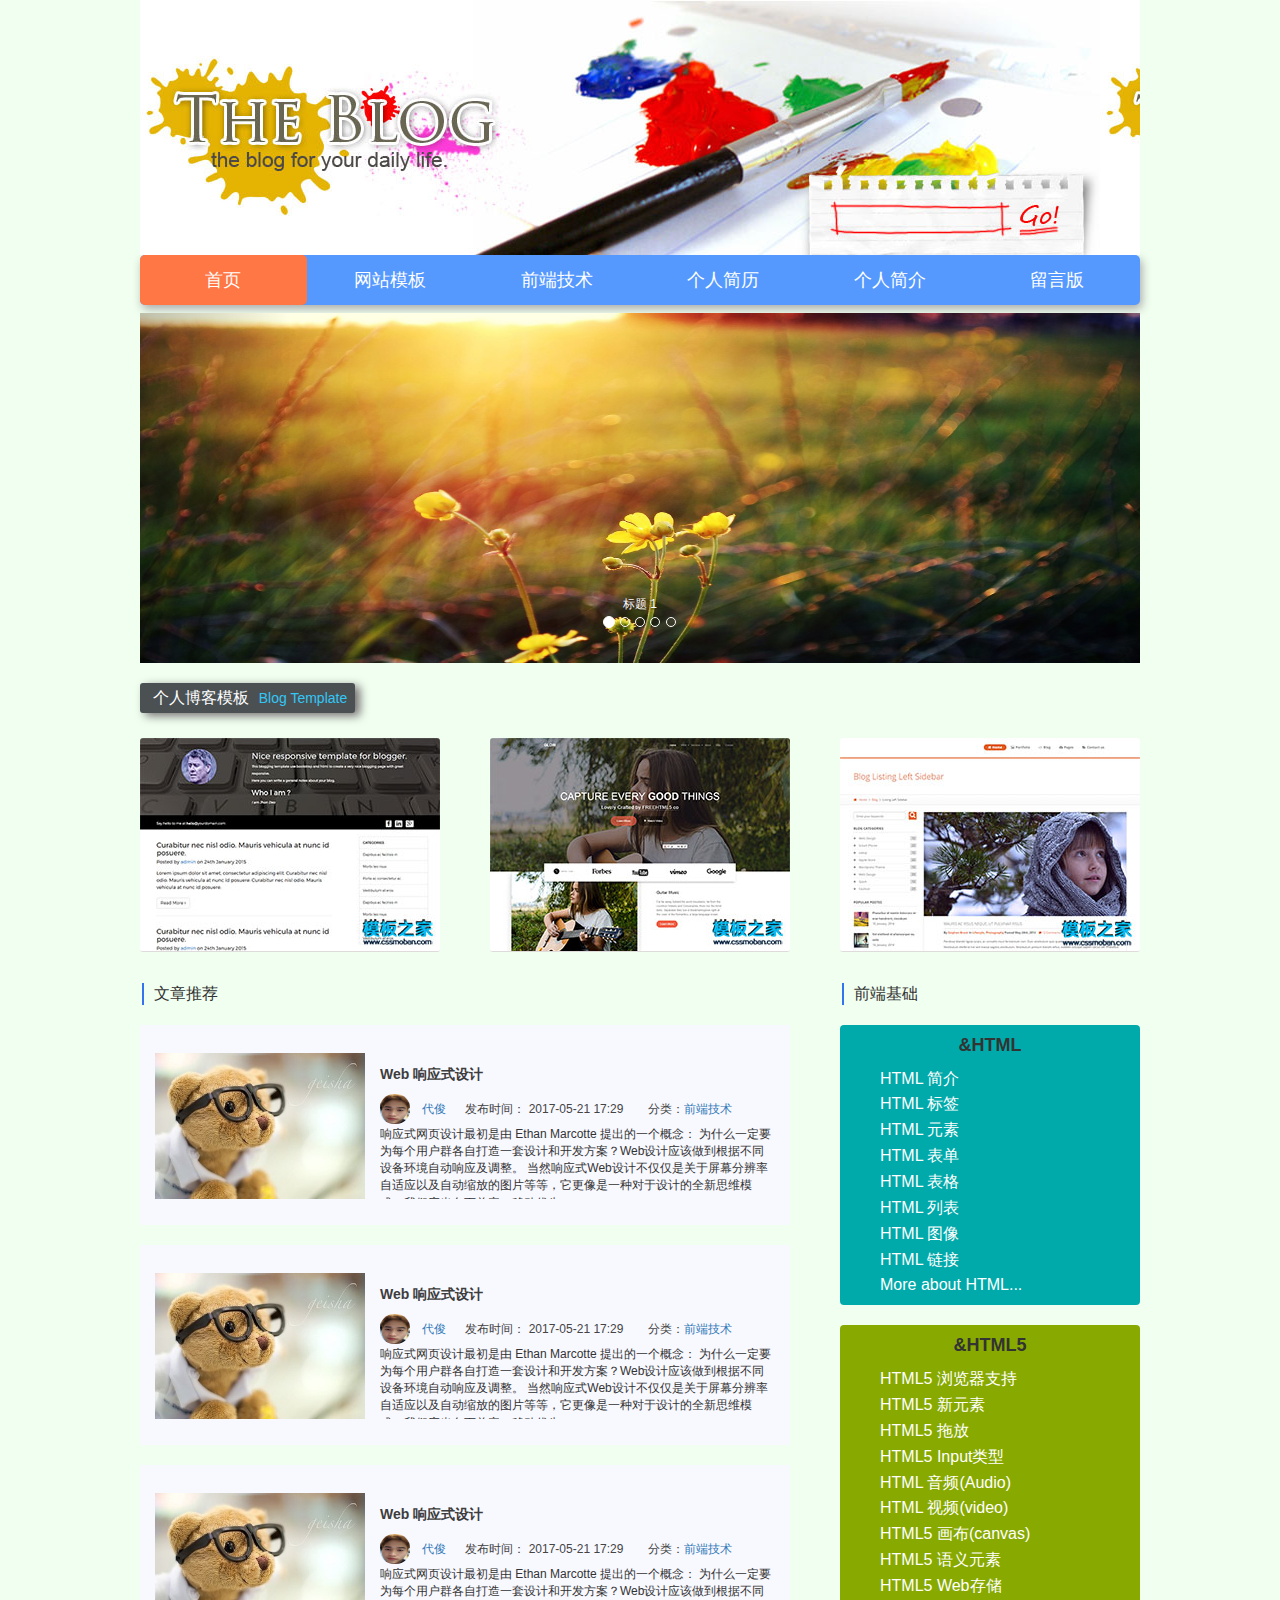
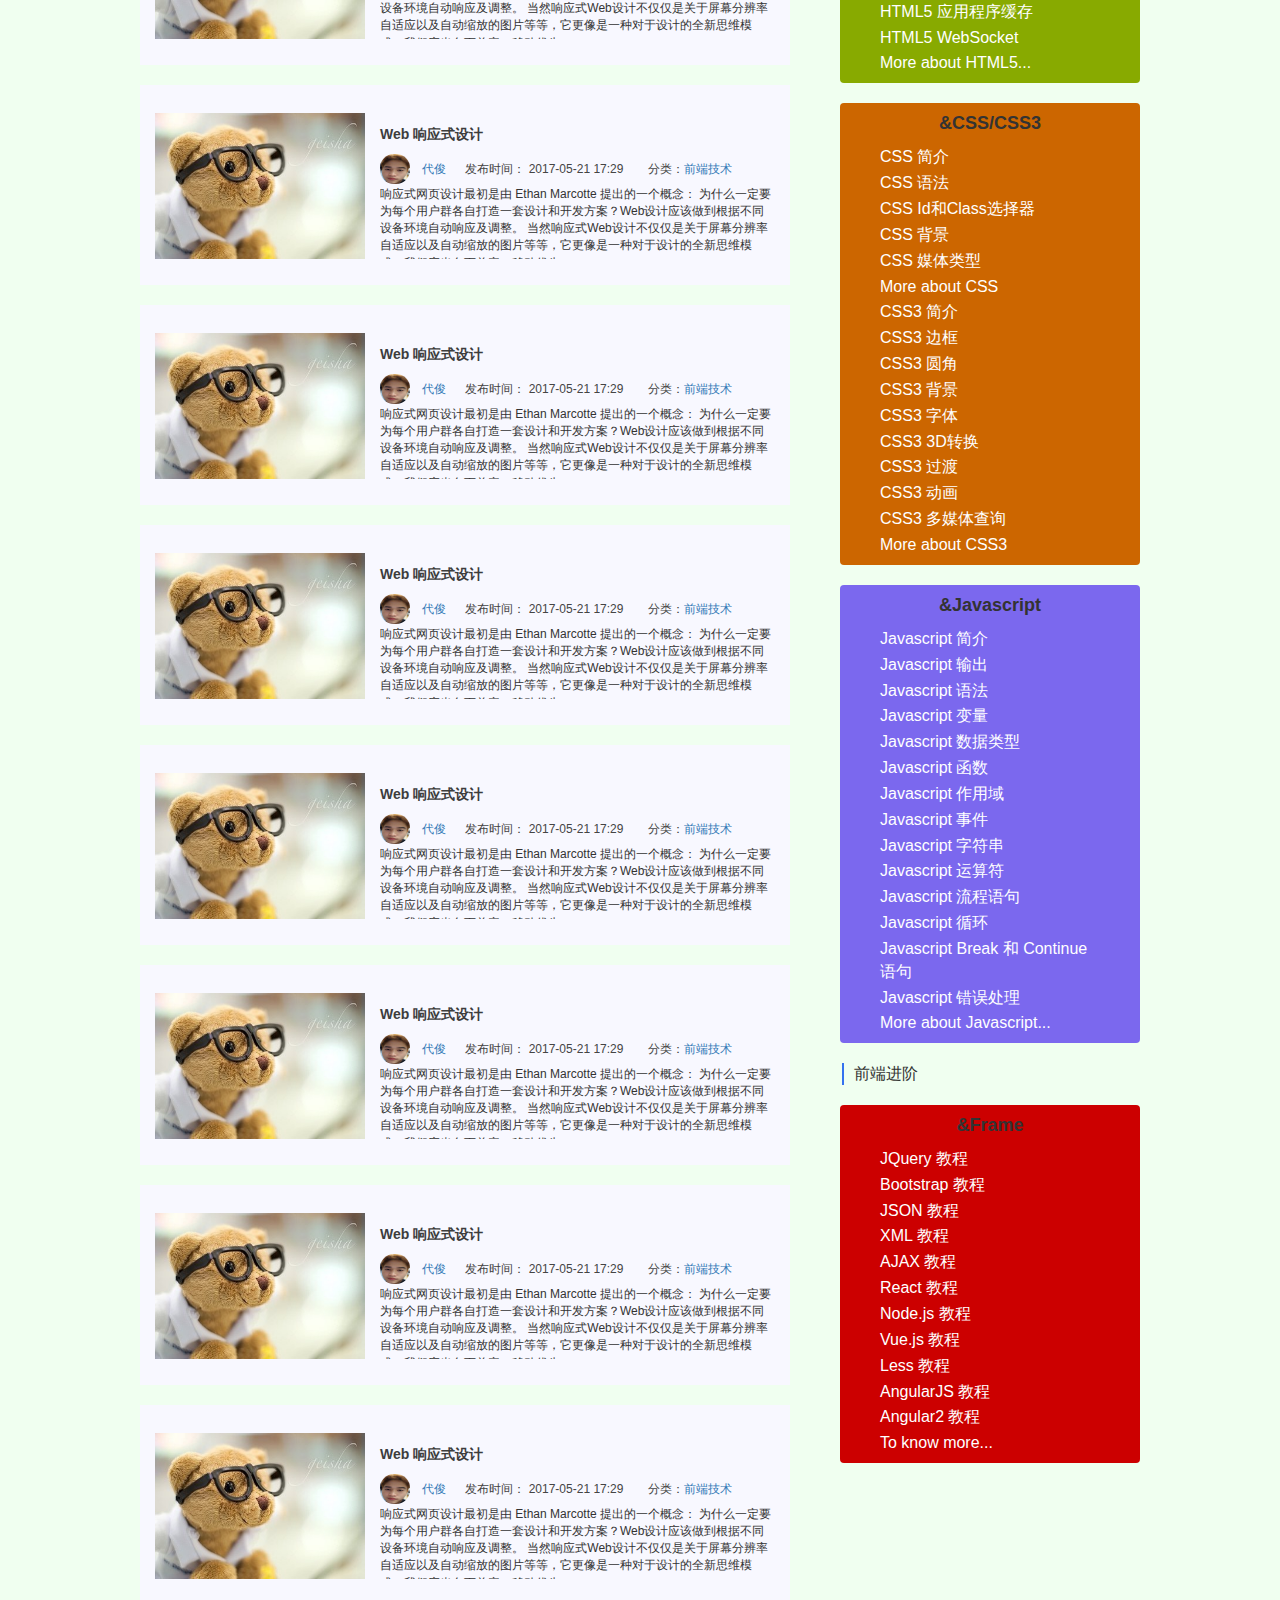
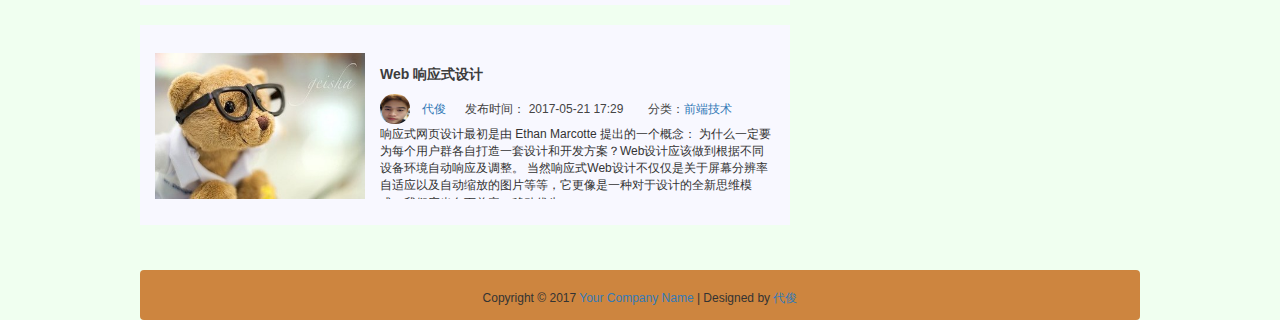
<file: index.html>
<!DOCTYPE html>
<html>
<head lang="en">
    <meta charset="UTF-8">
    <meta name="viewport" content="width=device-width,initial-scale=1.0"
          maximum-scale="1.0" minimum-scale="1.0" user-scalable="yes">
    <title>代俊的个人博客</title>
    <link rel="stylesheet" href="utils/bootstrap.min.css"/>
    <link rel="stylesheet" href="commonPrototype/style.css"/>
    <link rel="stylesheet" href="index/index.css"/>
</head>
<body>
<div id="homepage">
    <header-component></header-component>
    <nav-component></nav-component>

    <div id="show-image">
        <div id="myCarousel" class="carousel slide">
            <ol class="carousel-indicators">
                <li data-target="#myCarousel" data-slide-to="0" class="active"></li>
                <li data-target="#myCarousel" data-slide-to="1"></li>
                <li data-target="#myCarousel" data-slide-to="2"></li>
                <li data-target="#myCarousel" data-slide-to="3"></li>
                <li data-target="#myCarousel" data-slide-to="4"></li>
            </ol>
            <!-- 轮播（Carousel）项目 -->
            <div class="carousel-inner">
                <div class="item active">
                    <img src="index/images/image01.jpg">
                    <div class="carousel-caption">标题 1</div>
                </div>
                <div class="item">
                    <img src="index/images/image02.jpg">
                    <div class="carousel-caption">标题 2</div>
                </div>
                <div class="item">
                    <img src="index/images/image03.jpg">
                    <div class="carousel-caption">标题 3</div>
                </div>
                <div class="item">
                    <img src="index/images/image04.jpg">
                    <div class="carousel-caption">标题 4</div>
                </div>
                <div class="item">
                    <a href="#"><img src="index/images/image05.jpg"></a>
                    <div class="carousel-caption">标题 5</div>
                </div>
            </div>
            <!-- 轮播（Carousel）导航 -->
            <a class="carousel-control left" id="carousel-control-left" href="#myCarousel" data-slide="prev">
                <a id="control-left"></a>
            </a>
            <a class="carousel-control right" id="carousel-control-right" href="#myCarousel" data-slide="next">
                <a id="control-right"></a>
            </a>
        </div>
    </div>

    <div id="blogTemplate">
        <h2 id="blogTemplate_title">
            个人博客模板<span id="blogTemplate_titleE">Blog Template</span>
        </h2>
        <ul id="blogTemplate_content">
            <li id="blogTemplate_content_first"><a target="_blank" href="http://demo.cssmoban.com/cssthemes4/btts_38_erc/index.html"><img src="index/images/blogTemplate_html.jpg" alt=""/></a></li>
            <li id="blogTemplate_content_second"><a target="_blank" href="http://demo.cssmoban.com/cssthemes3/ft5_48_glow/index.html"><img src="index/images/blogTemplate_mobile.jpg" alt=""/></a></li>
            <li id="blogTemplate_content_third"><a target="_blank" href="http://demo.cssmoban.com/cssthemes4/btts_7_sf/index.html"><img src="index/images/blogTemplate_responsive.jpg" alt=""/></a></li>
        </ul>
    </div >

    <div id="mainContent">
        <div id="mainContent_easy">
            <h2 id="easy_title">文章推荐</h2>
            <div id="mainContent_easyList">
                <ul id="list">
                    <li id="list_easyInfo">
                        <div id="news_imgBox"><a href="frontEndTechnology.html"><img src="index/images/easy01.jpg" alt=""/></a></div>
                        <div id="news_info">
                            <h3 id="news_info_title"><a href="#">Web 响应式设计</a></h3>
                            <div id="news_info_personal">
                                <img src="index/images/daijun.png">
                                <span id="person_name"><a href="personalIntroduce.html">代俊</a></span>
                                <span id="person_time">发布时间： 2017-05-21 17:29</span>
                                <span id="person_category">分类：<a href="frontEndTechnology.html">前端技术</a></span>
                            </div>
                            <p id="news_info_msg">响应式网页设计最初是由 Ethan Marcotte 提出的一个概念：
                                为什么一定要为每个用户群各自打造一套设计和开发方案？Web设计应该做到根据不同设备环境自动响应及调整。
                                当然响应式Web设计不仅仅是关于屏幕分辨率自适应以及自动缩放的图片等等，它更像是一种对于设计的全新思维模式；我们应当向下兼容、移动优先。...</p>
                        </div>
                    </li>
                </ul>
            </div>
        </div>
        <div id="mainContent_technology">
            <h2 id="technology_title">前端基础</h2>
            <div id="mainContent_technologyList" class="text-center">
                <div id="tl_html">
                    <dl>
                        <dt id="tl_html_title">&HTML</dt>
                        <a href="http://www.w3cschool.cn/html/html-intro.html" target="_blank"><dd>HTML 简介</dd></a>
                        <a href="http://www.w3cschool.cn/html/html-Label.html" target="_blank"><dd>HTML 标签</dd></a>
                        <a href="http://www.w3cschool.cn/html/html-elements.html" target="_blank"><dd>HTML 元素</dd></a>
                        <a href="http://www.w3cschool.cn/html/html-form.html" target="_blank"><dd>HTML 表单</dd></a>
                        <a href="http://www.w3cschool.cn/html/html-tables.html" target="_blank"><dd>HTML 表格</dd></a>
                        <a href="http://www.w3cschool.cn/html/html-lists.html" target="_blank"><dd>HTML 列表</dd></a>
                        <a href="http://www.w3cschool.cn/html/html-images.html" target="_blank"><dd>HTML 图像</dd></a>
                        <a href="http://www.w3cschool.cn/html/html-links.html" target="_blank"><dd>HTML 链接</dd></a>
                        <a href="http://www.w3cschool.cn/html/" target="_blank"><dd>More about HTML...</dd></a>
                    </dl>
                </div>
                <div id="tl_html5">
                    <dl>
                        <dt id="tl_html5_title">&HTML5</dt>
                        <a href="http://www.w3cschool.cn/html5/g5nfhflc.html" target="_blank"><dd>HTML5 浏览器支持</dd></a>
                        <a href="http://www.w3cschool.cn/html5/html5-new-element.html" target="_blank"><dd>HTML5 新元素</dd></a>
                        <a href="http://www.w3cschool.cn/html5/html5-draganddrop.html" target="_blank"><dd>HTML5 拖放</dd></a>
                        <a href="http://www.w3cschool.cn/html5/html5-form-input-types.html" target="_blank"><dd>HTML5 Input类型</dd></a>
                        <a href="http://www.w3cschool.cn/html/html-sounds.html" target="_blank"><dd>HTML 音频(Audio)</dd></a>
                        <a href="http://www.w3cschool.cn/html/html-videos.html" target="_blank"><dd>HTML 视频(video)</dd></a>
                        <a href="http://www.w3cschool.cn/htmltags/tag-canvas.html" target="_blank"><dd>HTML5 画布(canvas)</dd></a>
                        <a href="http://www.w3cschool.cn/html5/html5-semantic-elements.html" target="_blank"><dd>HTML5 语义元素</dd></a>
                        <a href="http://www.w3cschool.cn/html5/html5-webstorage.html" target="_blank"><dd>HTML5 Web存储</dd></a>
                        <a href="http://www.w3cschool.cn/html5/html5-app-cache.html" target="_blank"><dd>HTML5 应用程序缓存</dd></a>
                        <a href="http://www.w3cschool.cn/html5/html5-websocket.html" target="_blank"><dd>HTML5 WebSocket</dd></a>
                        <a href="http://www.w3cschool.cn/html5/" target="_blank"><dd>More about HTML5...</dd></a>
                    </dl>
                </div>
                <div id="tl_css">
                    <dl>
                        <dt id="tl_css_title">&CSS/CSS3</dt>
                        <a href="http://www.w3cschool.cn/css/css-intro.html" target="_blank"><dd>CSS 简介</dd></a>
                        <a href="http://www.w3cschool.cn/css/css-syntax.html" target="_blank"><dd>CSS 语法</dd></a>
                        <a href="http://www.w3cschool.cn/css/css-id-class.html" target="_blank"><dd>CSS Id和Class选择器</dd></a>
                        <a href="http://www.w3cschool.cn/css/css-background.html" target="_blank"><dd>CSS 背景</dd></a>
                        <a href="http://www.w3cschool.cn/css/css-mediatypes.html" target="_blank"><dd>CSS 媒体类型</dd></a>
                        <a href="http://www.w3cschool.cn/css/" target="_blank"><dd>More about CSS</dd></a>
                        <a href="http://www.w3cschool.cn/css3/a2yscflg.html" target="_blank"><dd>CSS3 简介</dd></a>
                        <a href="http://www.w3cschool.cn/css3/css3-borders.html" target="_blank"><dd>CSS3 边框</dd></a>
                        <a href="http://www.w3cschool.cn/css3/css3-border-radius.html" target="_blank"><dd>CSS3 圆角</dd></a>
                        <a href="http://www.w3cschool.cn/css3/6donbflh.html" target="_blank"><dd>CSS3 背景</dd></a>
                        <a href="http://www.w3cschool.cn/css3/435e9flk.html" target="_blank"><dd>CSS3 字体</dd></a>
                        <a href="http://www.w3cschool.cn/css3/g94ojfll.html" target="_blank"><dd>CSS3 3D转换</dd></a>
                        <a href="http://www.w3cschool.cn/css3/fyralfln.html" target="_blank"><dd>CSS3 过渡</dd></a>
                        <a href="http://www.w3cschool.cn/css3/rvwu5flo.html" target="_blank"><dd>CSS3 动画</dd></a>
                        <a href="http://www.w3cschool.cn/css3/css3-mediaqueries.html" target="_blank"><dd>CSS3 多媒体查询</dd></a>
                        <a href="http://www.w3cschool.cn/css3/" target="_blank"><dd>More about CSS3</dd></a>
                    </dl>
                </div>
                <div id="tl_js">
                    <dl>
                        <dt id="tl_js_title">&Javascript</dt>
                        <a href="http://www.w3cschool.cn/javascript/js-intro.html" target="_blank"><dd>Javascript 简介</dd></a>
                        <a href="http://www.w3cschool.cn/javascript/js-output.html" target="_blank"><dd>Javascript 输出</dd></a>
                        <a href="http://www.w3cschool.cn/javascript/js-syntax.html" target="_blank"><dd>Javascript 语法</dd></a>
                        <a href="http://www.w3cschool.cn/javascript/js-variables.html" target="_blank"><dd>Javascript 变量</dd></a>
                        <a href="http://www.w3cschool.cn/javascript/js-datatypes.html" target="_blank"><dd>Javascript 数据类型</dd></a>
                        <a href="http://www.w3cschool.cn/javascript/js-functions.html" target="_blank"><dd>Javascript 函数</dd></a>
                        <a href="http://www.w3cschool.cn/javascript/js-scope.html" target="_blank"><dd>Javascript 作用域</dd></a>
                        <a href="http://www.w3cschool.cn/javascript/js-events.html" target="_blank"><dd>Javascript 事件</dd></a>
                        <a href="http://www.w3cschool.cn/javascript/js-strings.html" target="_blank"><dd>Javascript 字符串</dd></a>
                        <a href="http://www.w3cschool.cn/javascript/js-operators.html" target="_blank"><dd>Javascript 运算符</dd></a>
                        <a href="http://www.w3cschool.cn/javascript/wopi12hp.html" target="_blank"><dd>Javascript 流程语句</dd></a>
                        <a href="http://www.w3cschool.cn/javascript/js-loop-for.html" target="_blank"><dd>Javascript 循环</dd></a>
                        <a href="http://www.w3cschool.cn/javascript/js-break.html" target="_blank"><dd>Javascript Break 和 Continue 语句</dd></a>
                        <a href="http://www.w3cschool.cn/javascript/js-errors.html" target="_blank"><dd>Javascript 错误处理</dd></a>
                        <a href="http://www.w3cschool.cn/javascript/" target="_blank"><dd>More about Javascript...</dd></a>
                    </dl>
                </div>
                <h2 id="frame_title">前端进阶</h2>
                <div id="tl_frame">
                    <dl>
                        <dt id="tl_frame_title">&Frame</dt>
                        <a href="http://www.w3cschool.cn/jquery/" target="_blank"><dd>JQuery 教程</dd></a>
                        <a href="http://www.w3cschool.cn/bootstrap/" target="_blank"><dd>Bootstrap 教程</dd></a>
                        <a href="http://www.w3cschool.cn/json/" target="_blank"><dd>JSON 教程</dd></a>
                        <a href="http://www.w3cschool.cn/xml/" target="_blank"><dd>XML 教程</dd></a>
                        <a href="http://www.w3cschool.cn/ajax/" target="_blank"><dd>AJAX 教程</dd></a>
                        <a href="http://www.w3cschool.cn/react/" target="_blank"><dd>React 教程</dd></a>
                        <a href="http://www.w3cschool.cn/nodejs/" target="_blank"><dd>Node.js 教程</dd></a>
                        <a href="http://www.w3cschool.cn/vuejs/" target="_blank"><dd>Vue.js 教程</dd></a>
                        <a href="http://www.w3cschool.cn/less/" target="_blank"><dd>Less 教程</dd></a>
                        <a href="http://www.w3cschool.cn/angularjs/" target="_blank"><dd>AngularJS 教程</dd></a>
                        <a href="http://www.w3cschool.cn/angular2/" target="_blank"><dd>Angular2 教程</dd></a>
                        <a href="http://www.w3cschool.cn/search?w=%E5%89%8D%E7%AB%AF" target="_blank"><dd>To know more...</dd></a>
                    </dl>
                </div>
            </div>
        </div>
    </div>
    <footer-component></footer-component>
    <backtotop-component></backtotop-component>
</div>
<script src="utils/jquery-3.1.1.min.js"></script>
<script src="utils/bootstrap.min.js"></script>
<script src="utils/vue.js"></script>
<script src="commonPrototype/commonOperation.js"></script>
<script src="commonPrototype/template.js"></script>
<script src="index/index.js"></script>
</body>
</html>
</file>
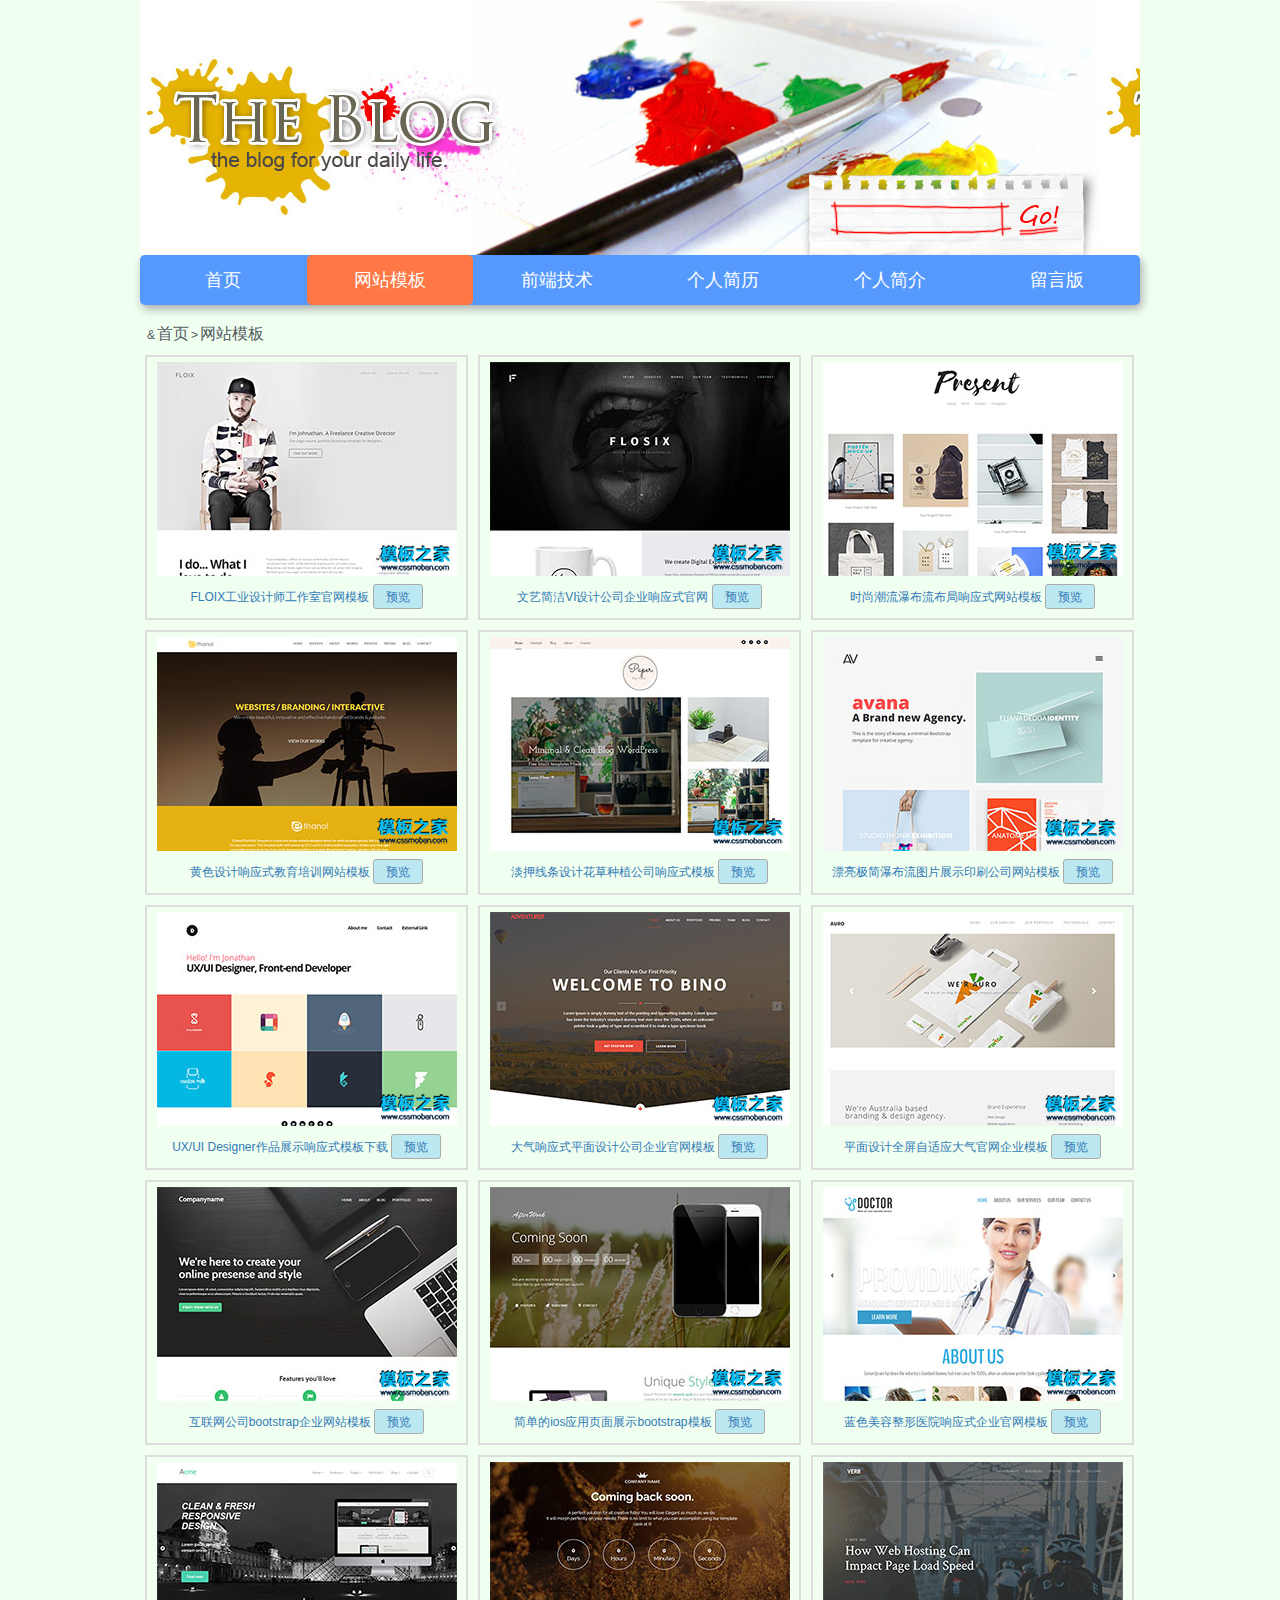
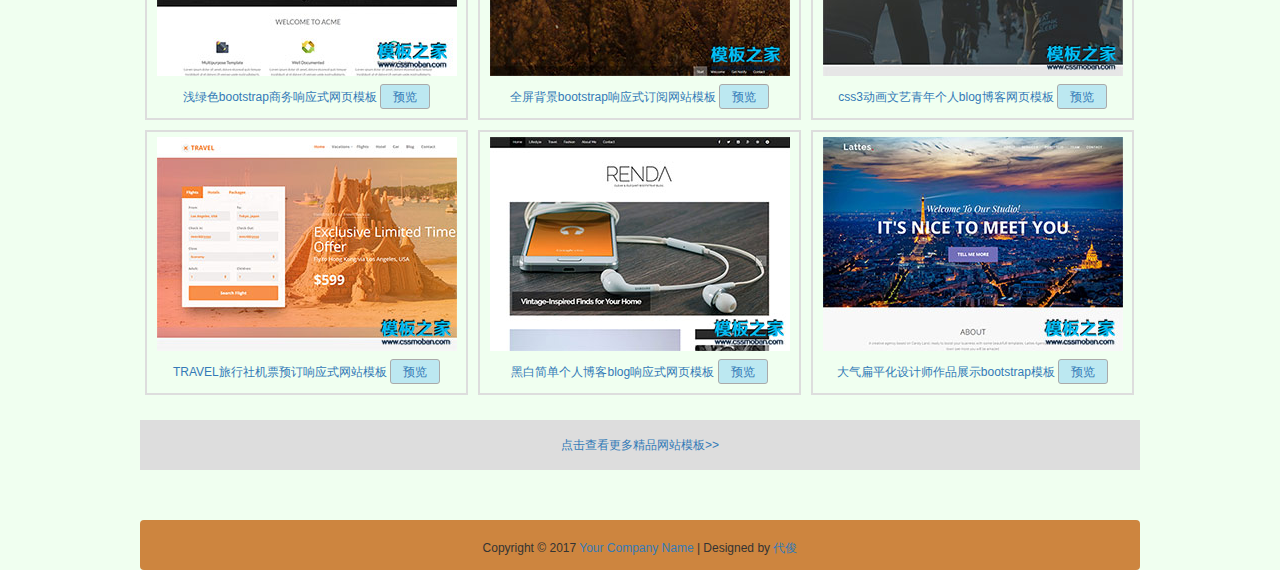
<file: blogTemplate.html>
<!DOCTYPE html>
<html>
<head lang="en">
    <meta charset="UTF-8">
    <meta name="viewport" content="width=device-width,initial-scale=1.0"
          maximum-scale="1.0" minimum-scale="1.0" user-scalable="yes">
    <title>代俊的个人博客-前端技术</title>
    <link rel="stylesheet" href="utils/bootstrap.min.css"/>
    <link rel="stylesheet" href="commonPrototype/style.css"/>
    <link rel="stylesheet" href="blogTemplate/blogTemplate.css"/>
</head>
<body>
<div id="homepage">
    <header-component></header-component>
    <nav-component></nav-component>
    <div id="nav_warp">
        <span>&</span><a href="index.html">首页</a><span>></span><h1>网站模板</h1>
    </div>
    <div id="tempItems" class="text-center">
        <div id="tItems_01" class="tItems">
            <img src="blogTemplate/images/img01.jpg" alt=""/>
            <div>
                <a href="http://www.cssmoban.com/cssthemes/6724.shtml">FLOIX工业设计师工作室官网模板</a>
                <a href="http://demo.cssmoban.com/cssthemes4/dstp_10_floix/index.html"><button>预览</button></a>
            </div>
        </div>
        <div id="tItems_02" class="tItems">
            <img src="blogTemplate/images/img02.jpg" alt=""/>
            <div>
                <a href="http://www.cssmoban.com/cssthemes/6725.shtml">文艺简洁VI设计公司企业响应式官网</a>
                <a href="http://demo.cssmoban.com/cssthemes4/dstp_11_flosix/index.html"><button>预览</button></a>
            </div>
        </div>
        <div id="tItems_03" class="tItems">
            <img src="blogTemplate/images/img03.jpg" alt=""/>
            <div>
                <a href="http://www.cssmoban.com/cssthemes/6722.shtml">时尚潮流瀑布流布局响应式网站模板</a>
                <a href="http://demo.cssmoban.com/cssthemes4/ft5_93_present/index.html"><button>预览</button></a>
            </div>
        </div>
        <div id="tItems_04" class="tItems">
            <img src="blogTemplate/images/img04.jpg" alt=""/>
            <div>
                <a href="http://www.cssmoban.com/cssthemes/6723.shtml">黄色设计响应式教育培训网站模板</a>
                <a href="http://demo.cssmoban.com/cssthemes4/dstp_9_ethanol/index.html"><button>预览</button></a>
            </div>
        </div>
        <div id="tItems_05" class="tItems">
            <img src="blogTemplate/images/img05.jpg" alt=""/>
            <div>
                <a href="http://www.cssmoban.com/cssthemes/6721.shtml">淡押线条设计花草种植公司响应式模板</a>
                <a href="http://demo.cssmoban.com/cssthemes4/ft5_92_paper/index.html"><button>预览</button></a>
            </div>
        </div>
        <div id="tItems_06" class="tItems">
            <img src="blogTemplate/images/img06.jpg" alt=""/>
            <div>
                <a href="http://www.cssmoban.com/cssthemes/6720.shtml">漂亮极简瀑布流图片展示印刷公司网站模板</a>
                <a href="http://demo.cssmoban.com/cssthemes4/dstp_6_avana/index.html"><button>预览</button></a>
            </div>
        </div>
        <div id="tItems_07" class="tItems">
            <img src="blogTemplate/images/img07.jpg" alt=""/>
            <div>
                <a href="http://www.cssmoban.com/cssthemes/6719.shtml">UX/UI Designer作品展示响应式模板下载</a>
                <a href="http://demo.cssmoban.com/cssthemes4/dstp_8_dsign/index.html"><button>预览</button></a>
            </div>
        </div>
        <div id="tItems_08" class="tItems">
            <img src="blogTemplate/images/img08.jpg" alt=""/>
            <div>
                <a href="http://www.cssmoban.com/cssthemes/6718.shtml">大气响应式平面设计公司企业官网模板</a>
                <a href="http://demo.cssmoban.com/cssthemes4/dstp_7_bino/index.html"><button>预览</button></a>
            </div>
        </div>
        <div id="tItems_09" class="tItems">
            <img src="blogTemplate/images/img09.jpg" alt=""/>
            <div>
                <a href="http://www.cssmoban.com/cssthemes/6717.shtml">平面设计全屏自适应大气官网企业模板</a>
                <a href="http://demo.cssmoban.com/cssthemes4/dstp_5_auro/index.html"><button>预览</button></a>
            </div>
        </div>
        <div id="tItems_10" class="tItems">
            <img src="blogTemplate/images/img10.jpg" alt=""/>
            <div>
                <a href="http://www.cssmoban.com/cssthemes/6758.shtml">互联网公司bootstrap企业网站模板</a>
                <a href="http://demo.cssmoban.com/cssthemes4/sbtp_10_aisha/index.html"><button>预览</button></a>
            </div>
        </div>
        <div id="tItems_11" class="tItems">
            <img src="blogTemplate/images/img11.jpg" alt=""/>
            <div>
                <a href="http://www.cssmoban.com/cssthemes/6757.shtml">简单的ios应用页面展示bootstrap模板</a>
                <a href="http://demo.cssmoban.com/cssthemes4/sbtp_9_afterwork/parallax/index.html"><button>预览</button></a>
            </div>
        </div>
        <div id="tItems_12" class="tItems">
            <img src="blogTemplate/images/img12.jpg" alt=""/>
            <div>
                <a href="http://www.cssmoban.com/cssthemes/6756.shtml">蓝色美容整形医院响应式企业官网模板</a>
                <a href="http://demo.cssmoban.com/cssthemes4/sbtp_8_doctor/index.html"><button>预览</button></a>
            </div>
        </div>
        <div id="tItems_13" class="tItems">
            <img src="blogTemplate/images/img13.jpg" alt=""/>
            <div>
                <a href="http://www.cssmoban.com/cssthemes/6755.shtml">浅绿色bootstrap商务响应式网页模板</a>
                <a href="http://demo.cssmoban.com/cssthemes4/sbtp_7_acme/index.html"><button>预览</button></a>
            </div>
        </div>
        <div id="tItems_14" class="tItems">
            <img src="blogTemplate/images/img14.jpg" alt=""/>
            <div>
                <a href="http://www.cssmoban.com/cssthemes/6754.shtml">全屏背景bootstrap响应式订阅网站模板</a>
                <a href="http://demo.cssmoban.com/cssthemes4/sbtp_6_2am/index.html"><button>预览</button></a>
            </div>
        </div>
        <div id="tItems_15" class="tItems">
            <img src="blogTemplate/images/img15.jpg" alt=""/>
            <div>
                <a href="http://www.cssmoban.com/cssthemes/6753.shtml">css3动画文艺青年个人blog博客网页模板</a>
                <a href="http://demo.cssmoban.com/cssthemes4/ft5_99_verb/index.html"><button>预览</button></a>
            </div>
        </div>
        <div id="tItems_16" class="tItems">
            <img src="blogTemplate/images/img16.jpg" alt=""/>
            <div>
                <a href="http://www.cssmoban.com/cssthemes/6752.shtml">TRAVEL旅行社机票预订响应式网站模板</a>
                <a href="http://demo.cssmoban.com/cssthemes4/ft5_98_travel/index.html"><button>预览</button></a>
            </div>
        </div>
        <div id="tItems_17" class="tItems">
            <img src="blogTemplate/images/img17.jpg" alt=""/>
            <div>
                <a href="http://www.cssmoban.com/cssthemes/6751.shtml">黑白简单个人博客blog响应式网页模板</a>
                <a href="http://demo.cssmoban.com/cssthemes4/dstp_33_renda/index.html"><button>预览</button></a>
            </div>
        </div>
        <div id="tItems_18" class="tItems">
            <img src="blogTemplate/images/img18.jpg" alt=""/>
            <div>
                <a href="http://www.cssmoban.com/cssthemes/6750.shtml">大气扁平化设计师作品展示bootstrap模板</a>
                <a href="http://demo.cssmoban.com/cssthemes4/dstp_32_lattes/index.html"><button>预览</button></a>
            </div>
        </div>

        <div id="lookMore">
            <a href="http://www.cssmoban.com/cssthemes/">点击查看更多精品网站模板>></a>
        </div>
    </div>
    <footer-component></footer-component>
    <backtotop-component></backtotop-component>
</div>
<script src="utils/jquery-3.1.1.min.js"></script>
<script src="utils/bootstrap.min.js"></script>
<script src="utils/vue.js"></script>
<script src="commonPrototype/commonOperation.js"></script>
<script src="commonPrototype/template.js"></script>
<script src="blogTemplate/blogTemplate.js"></script>
</body>
</html>
</file>
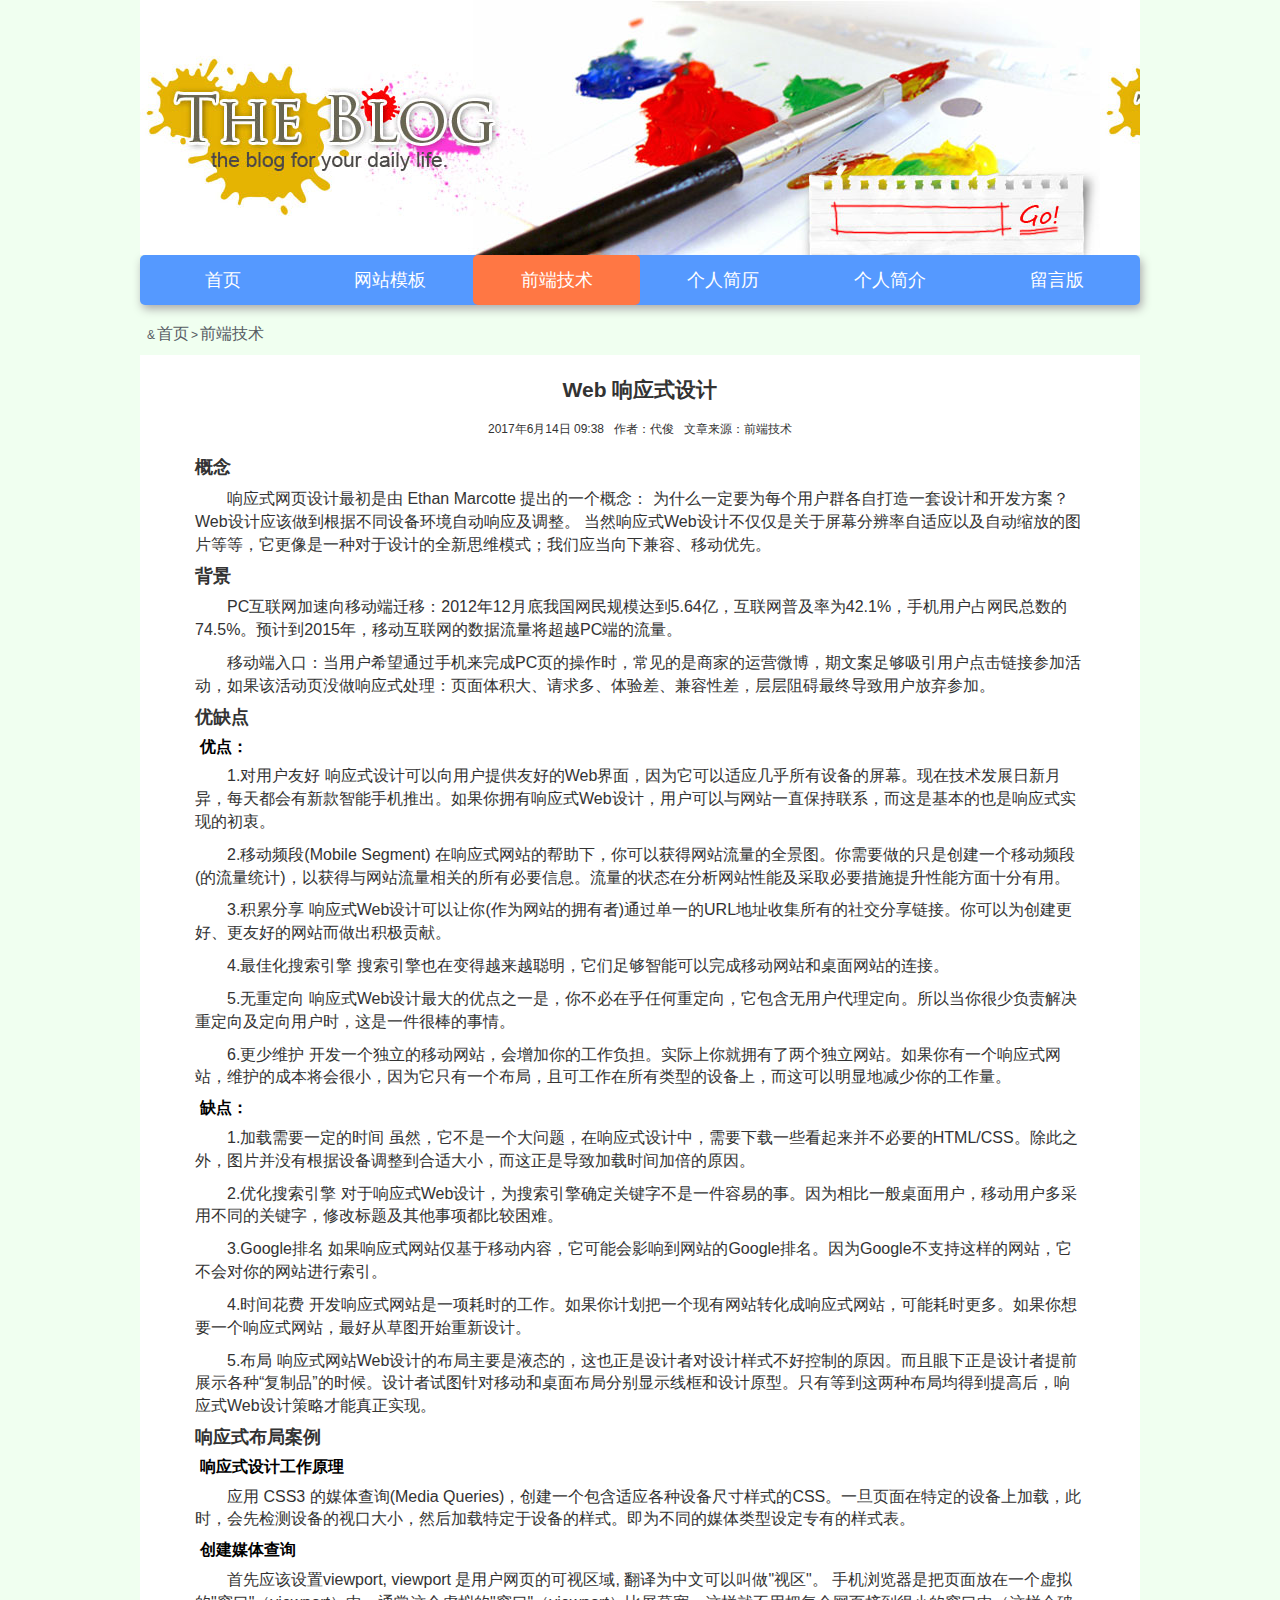
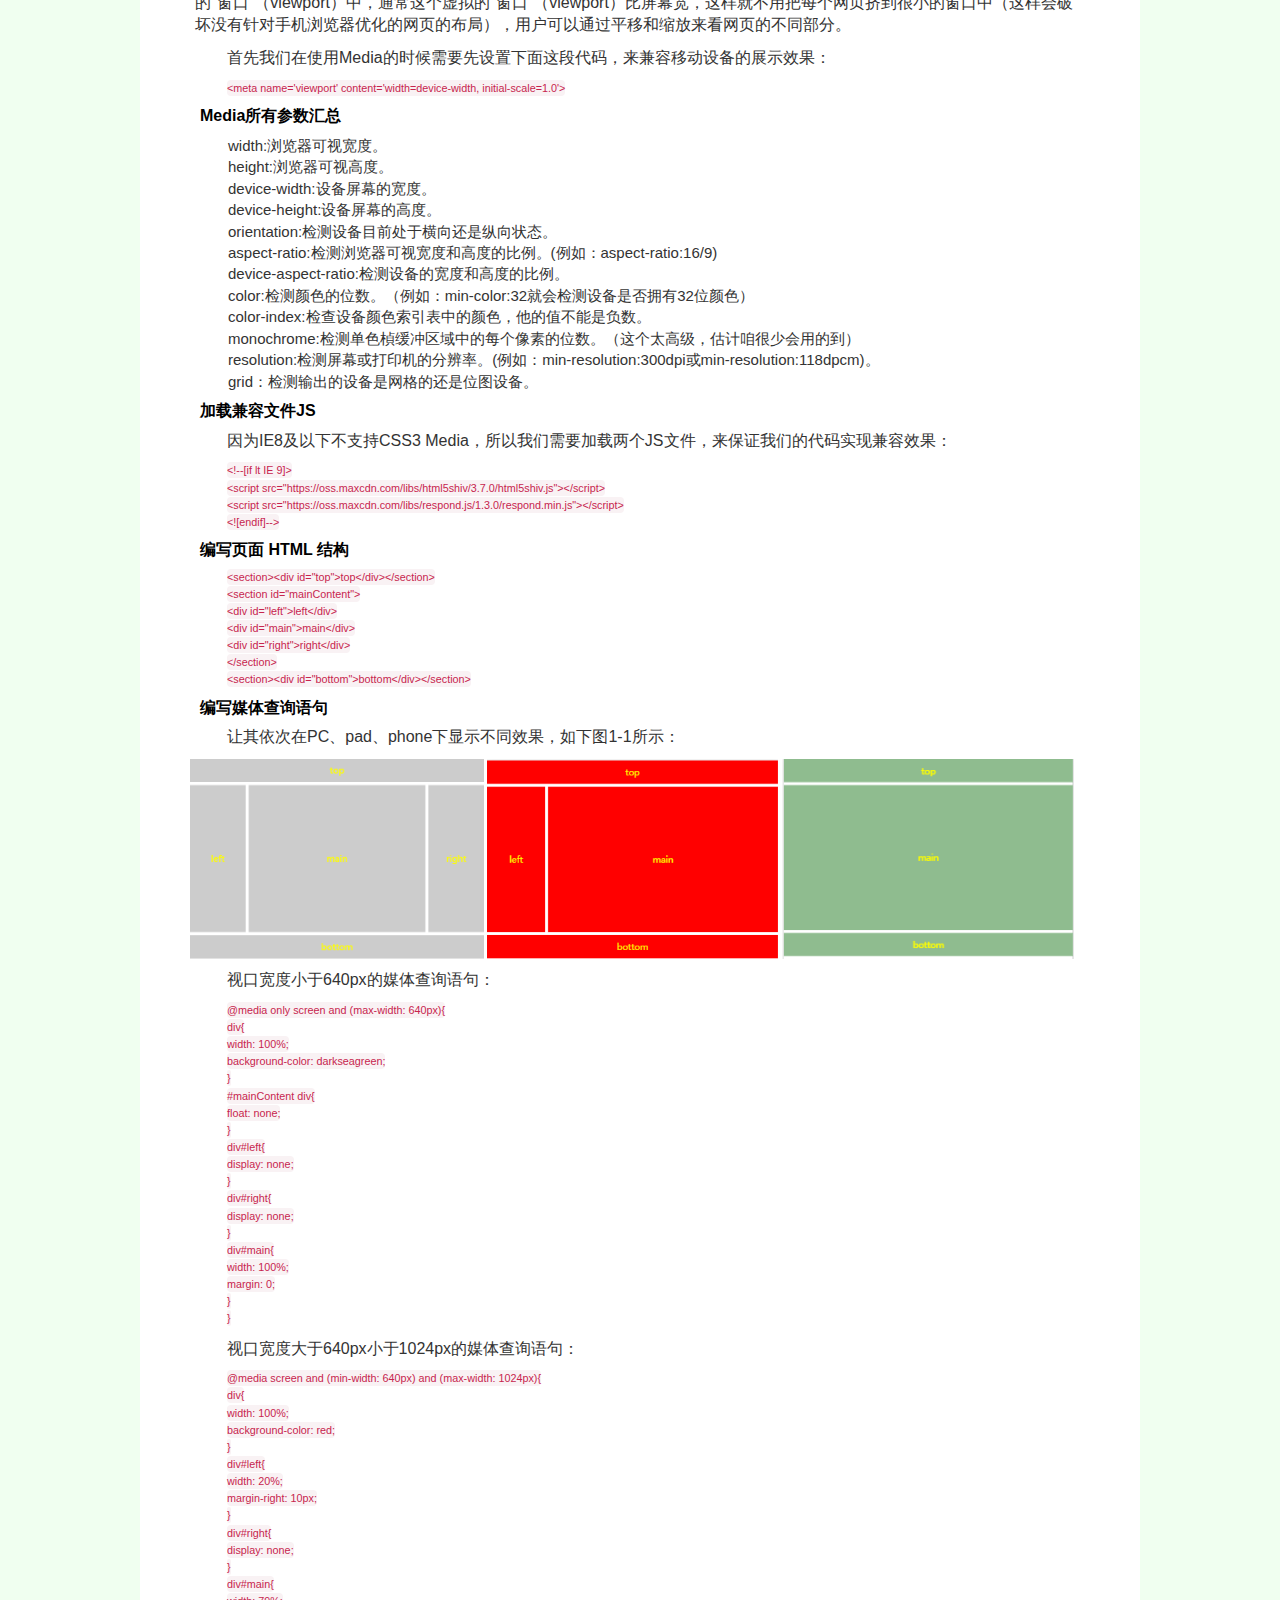
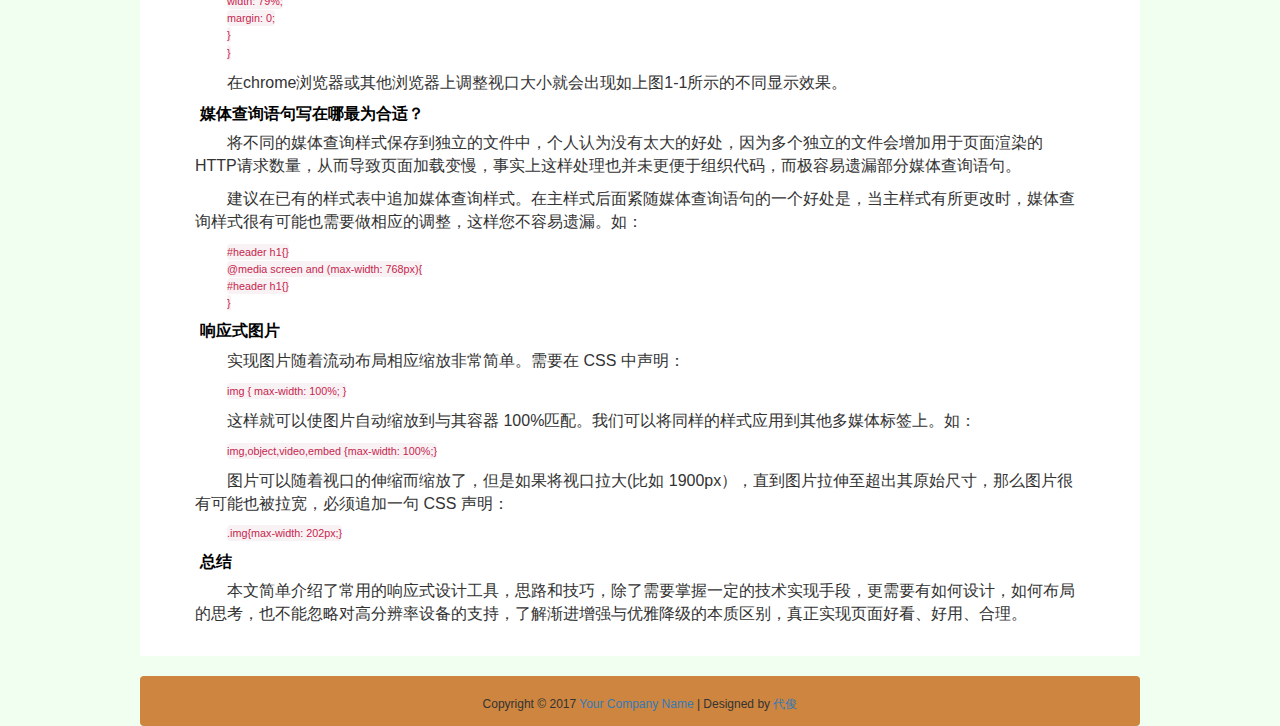
<file: frontEndTechnology.html>
<!DOCTYPE html>
<html>
<head lang="en">
    <meta charset="UTF-8">
    <meta name="viewport" content="width=device-width,initial-scale=1.0"
          maximum-scale="1.0" minimum-scale="1.0" user-scalable="yes">
    <title>代俊的个人博客-前端技术</title>
    <link rel="stylesheet" href="utils/bootstrap.min.css"/>
    <link rel="stylesheet" href="commonPrototype/style.css"/>
    <link rel="stylesheet" href="frontEndTechnology/frontEndTechnology.css"/>
</head>
<body>
<div id="homepage">
    <header-component></header-component>
    <nav-component></nav-component>
    <div id="nav_warp">
        <span>&</span><a href="index.html">首页</a><span>></span><h1>前端技术</h1>
    </div>
    <div id="mainContent">
        <h1>Web 响应式设计</h1>
        <p class="text-center">2017年6月14日 09:38&nbsp;&nbsp;&nbsp;作者：代俊&nbsp;&nbsp;&nbsp;文章来源：前端技术</p>
        <div id="easy_content">
            <h2>概念</h2>
            <p class="text">响应式网页设计最初是由 Ethan Marcotte 提出的一个概念：
                为什么一定要为每个用户群各自打造一套设计和开发方案？Web设计应该做到根据不同设备环境自动响应及调整。
                当然响应式Web设计不仅仅是关于屏幕分辨率自适应以及自动缩放的图片等等，它更像是一种对于设计的全新思维模式；我们应当向下兼容、移动优先。</p>
            <h2>背景</h2>
            <p class="text">PC互联网加速向移动端迁移：2012年12月底我国网民规模达到5.64亿，互联网普及率为42.1%，手机用户占网民总数的74.5%。预计到2015年，移动互联网的数据流量将超越PC端的流量。</p>
            <p class="text">移动端入口：当用户希望通过手机来完成PC页的操作时，常见的是商家的运营微博，期文案足够吸引用户点击链接参加活动，如果该活动页没做响应式处理：页面体积大、请求多、体验差、兼容性差，层层阻碍最终导致用户放弃参加。</p>
            <h2>优缺点</h2>
            <h3>优点：</h3>
            <p class="text">1.对用户友好 响应式设计可以向用户提供友好的Web界面，因为它可以适应几乎所有设备的屏幕。现在技术发展日新月异，每天都会有新款智能手机推出。如果你拥有响应式Web设计，用户可以与网站一直保持联系，而这是基本的也是响应式实现的初衷。</p>
            <p class="text">2.移动频段(Mobile Segment) 在响应式网站的帮助下，你可以获得网站流量的全景图。你需要做的只是创建一个移动频段(的流量统计)，以获得与网站流量相关的所有必要信息。流量的状态在分析网站性能及采取必要措施提升性能方面十分有用。</p>
            <p class="text">3.积累分享 响应式Web设计可以让你(作为网站的拥有者)通过单一的URL地址收集所有的社交分享链接。你可以为创建更好、更友好的网站而做出积极贡献。</p>
            <p class="text">4.最佳化搜索引擎 搜索引擎也在变得越来越聪明，它们足够智能可以完成移动网站和桌面网站的连接。</p>
            <p class="text">5.无重定向 响应式Web设计最大的优点之一是，你不必在乎任何重定向，它包含无用户代理定向。所以当你很少负责解决重定向及定向用户时，这是一件很棒的事情。</p>
            <p class="text">6.更少维护 开发一个独立的移动网站，会增加你的工作负担。实际上你就拥有了两个独立网站。如果你有一个响应式网站，维护的成本将会很小，因为它只有一个布局，且可工作在所有类型的设备上，而这可以明显地减少你的工作量。</p>
            <h3>缺点：</h3>
            <p class="text">1.加载需要一定的时间 虽然，它不是一个大问题，在响应式设计中，需要下载一些看起来并不必要的HTML/CSS。除此之外，图片并没有根据设备调整到合适大小，而这正是导致加载时间加倍的原因。</p>
            <p class="text">2.优化搜索引擎 对于响应式Web设计，为搜索引擎确定关键字不是一件容易的事。因为相比一般桌面用户，移动用户多采用不同的关键字，修改标题及其他事项都比较困难。</p>
            <p class="text">3.Google排名 如果响应式网站仅基于移动内容，它可能会影响到网站的Google排名。因为Google不支持这样的网站，它不会对你的网站进行索引。</p>
            <p class="text">4.时间花费 开发响应式网站是一项耗时的工作。如果你计划把一个现有网站转化成响应式网站，可能耗时更多。如果你想要一个响应式网站，最好从草图开始重新设计。</p>
            <p class="text">5.布局 响应式网站Web设计的布局主要是液态的，这也正是设计者对设计样式不好控制的原因。而且眼下正是设计者提前展示各种“复制品”的时候。设计者试图针对移动和桌面布局分别显示线框和设计原型。只有等到这两种布局均得到提高后，响应式Web设计策略才能真正实现。</p>
            <div id="contentDemo">
                <h2>响应式布局案例</h2>
                <h3>响应式设计工作原理</h3>
                <p class="text">应用 CSS3 的媒体查询(Media Queries)，创建一个包含适应各种设备尺寸样式的CSS。一旦页面在特定的设备上加载，此时，会先检测设备的视口大小，然后加载特定于设备的样式。即为不同的媒体类型设定专有的样式表。</p>
                <h3>创建媒体查询</h3>
                <p class="text">首先应该设置viewport, viewport 是用户网页的可视区域, 翻译为中文可以叫做"视区"。
                    手机浏览器是把页面放在一个虚拟的"窗口"（viewport）中，通常这个虚拟的"窗口"（viewport）比屏幕宽，这样就不用把每个网页挤到很小的窗口中（这样会破坏没有针对手机浏览器优化的网页的布局），用户可以通过平移和缩放来看网页的不同部分。</p>
                <p class="text">首先我们在使用Media的时候需要先设置下面这段代码，来兼容移动设备的展示效果：</p>
                <code>&lt;meta name='viewport' content='width=device-width, initial-scale=1.0'&gt;</code>
                <h3>Media所有参数汇总</h3>
                <table>
                    <tbody>
                    <tr><td>width:浏览器可视宽度。</td></tr>
                    <tr><td>height:浏览器可视高度。</td></tr>
                    <tr><td>device-width:设备屏幕的宽度。</td></tr>
                    <tr><td>device-height:设备屏幕的高度。</td></tr>
                    <tr><td>orientation:检测设备目前处于横向还是纵向状态。</td></tr>
                    <tr><td>aspect-ratio:检测浏览器可视宽度和高度的比例。(例如：aspect-ratio:16/9)</td></tr>
                    <tr><td>device-aspect-ratio:检测设备的宽度和高度的比例。</td></tr>
                    <tr><td>color:检测颜色的位数。（例如：min-color:32就会检测设备是否拥有32位颜色）</td></tr>
                    <tr><td>color-index:检查设备颜色索引表中的颜色，他的值不能是负数。</td></tr>
                    <tr><td>monochrome:检测单色楨缓冲区域中的每个像素的位数。（这个太高级，估计咱很少会用的到）</td></tr>
                    <tr><td>resolution:检测屏幕或打印机的分辨率。(例如：min-resolution:300dpi或min-resolution:118dpcm)。</td></tr>
                    <tr><td>grid：检测输出的设备是网格的还是位图设备。</td></tr>
                    </tbody>
                </table>
                <h3>加载兼容文件JS</h3>
                <p class="text">因为IE8及以下不支持CSS3 Media，所以我们需要加载两个JS文件，来保证我们的代码实现兼容效果：</p>
                <code>&lt;!--[if lt IE 9]&gt;</code><br>
                <code>&lt;script src="https://oss.maxcdn.com/libs/html5shiv/3.7.0/html5shiv.js"&gt;&lt;/script&gt;</code><br>
                <code>&lt;script src="https://oss.maxcdn.com/libs/respond.js/1.3.0/respond.min.js"&gt;&lt;/script&gt;</code><br>
                <code>&lt;![endif]--&gt;</code>
                <p class="text"></p>
                <p class="text"></p>
                <h3>编写页面 HTML 结构</h3>
                <code>&lt;section&gt;&lt;div id="top"&gt;top&lt;/div&gt;&lt;/section&gt;</code><br>
                <code>&lt;section id="mainContent"&gt;</code><br>
                <code>&lt;div id="left"&gt;left&lt;/div&gt;</code><br>
                <code>&lt;div id="main"&gt;main&lt;/div&gt;</code><br>
                <code>&lt;div id="right"&gt;right&lt;/div&gt;</code><br>
                <code>&lt;/section&gt;</code><br>
                <code>&lt;section&gt;&lt;div id="bottom"&gt;bottom&lt;/div&gt;&lt;/section&gt;</code>
                <h3>编写媒体查询语句</h3>
                <p class="text">让其依次在PC、pad、phone下显示不同效果，如下图1-1所示：</p>
                <div id="show_img">
                    <img src="frontEndTechnology/images/pc.png" alt="PC"/>
                    <img src="frontEndTechnology/images/pad.png" alt="Pad"/>
                    <img src="frontEndTechnology/images/phone.png" alt="Phone"/>
                </div>
                <p class="text">视口宽度小于640px的媒体查询语句：</p>
                <code>@media only screen and (max-width: 640px){</code><br>
                <code>div{</code><br>
                <code>width: 100%;</code><br>
                <code>background-color: darkseagreen;</code><br>
                <code>}</code><br>
                <code>#mainContent div{</code><br>
                <code>float: none;</code><br>
                <code>}</code><br>
                <code>div#left{</code><br>
                <code>display: none;</code><br>
                <code> }</code><br>
                <code>div#right{</code><br>
                <code>display: none;</code><br>
                <code>}</code><br>
                <code>div#main{</code><br>
                <code>width: 100%;</code><br>
                <code>margin: 0;</code><br>
                <code>}</code><br>
                <code>}</code><br>
                <p class="text">视口宽度大于640px小于1024px的媒体查询语句：</p>
                <code>@media screen and (min-width: 640px) and (max-width: 1024px){</code><br>
                <code>div{</code><br>
                <code>width: 100%;</code><br>
                <code>background-color: red;</code><br>
                <code>}</code><br>
                <code>div#left{</code><br>
                <code>width: 20%;</code><br>
                <code>margin-right: 10px;</code><br>
                <code>}</code><br>
                <code>div#right{</code><br>
                <code>display: none;</code><br>
                <code>}</code><br>
                <code>div#main{</code><br>
                <code>width: 79%;</code><br>
                <code>margin: 0;</code><br>
                <code>}</code><br>
                <code>}</code>
                <p class="text">在chrome浏览器或其他浏览器上调整视口大小就会出现如上图1-1所示的不同显示效果。</p>
                <h3>媒体查询语句写在哪最为合适？</h3>
                <p class="text">将不同的媒体查询样式保存到独立的文件中，个人认为没有太大的好处，因为多个独立的文件会增加用于页面渲染的 HTTP请求数量，从而导致页面加载变慢，事实上这样处理也并未更便于组织代码，而极容易遗漏部分媒体查询语句。</p>
                <p class="text">建议在已有的样式表中追加媒体查询样式。在主样式后面紧随媒体查询语句的一个好处是，当主样式有所更改时，媒体查询样式很有可能也需要做相应的调整，这样您不容易遗漏。如：</p>
                <code>#header h1{}</code><br>
                <code>@media screen and (max-width: 768px){</code><br>
                <code>#header h1{}</code><br>
                <code>}</code>
                <h3>响应式图片</h3>
                <p class="text">实现图片随着流动布局相应缩放非常简单。需要在 CSS 中声明：</p>
                <code>img { max-width: 100%; }</code>
                <p class="text">这样就可以使图片自动缩放到与其容器 100%匹配。我们可以将同样的样式应用到其他多媒体标签上。如：</p>
                <code>img,object,video,embed {max-width: 100%;}</code>
                <p class="text">图片可以随着视口的伸缩而缩放了，但是如果将视口拉大(比如 1900px），直到图片拉伸至超出其原始尺寸，那么图片很有可能也被拉宽，必须追加一句 CSS 声明：</p>
                <code>.img{max-width: 202px;}</code>
                <h3>总结</h3>
                <p class="text">本文简单介绍了常用的响应式设计工具，思路和技巧，除了需要掌握一定的技术实现手段，更需要有如何设计，如何布局的思考，也不能忽略对高分辨率设备的支持，了解渐进增强与优雅降级的本质区别，真正实现页面好看、好用、合理。</p>
           </div>
        </div>
    </div>
    <footer-component></footer-component>
    <backtotop-component></backtotop-component>
</div>
<script src="utils/jquery-3.1.1.min.js"></script>
<script src="utils/bootstrap.min.js"></script>
<script src="utils/vue.js"></script>
<script src="commonPrototype/commonOperation.js"></script>
<script src="commonPrototype/template.js"></script>
<script src="frontEndTechnology/frontEndTechnology.js"></script>
</body>
</html>
</file>
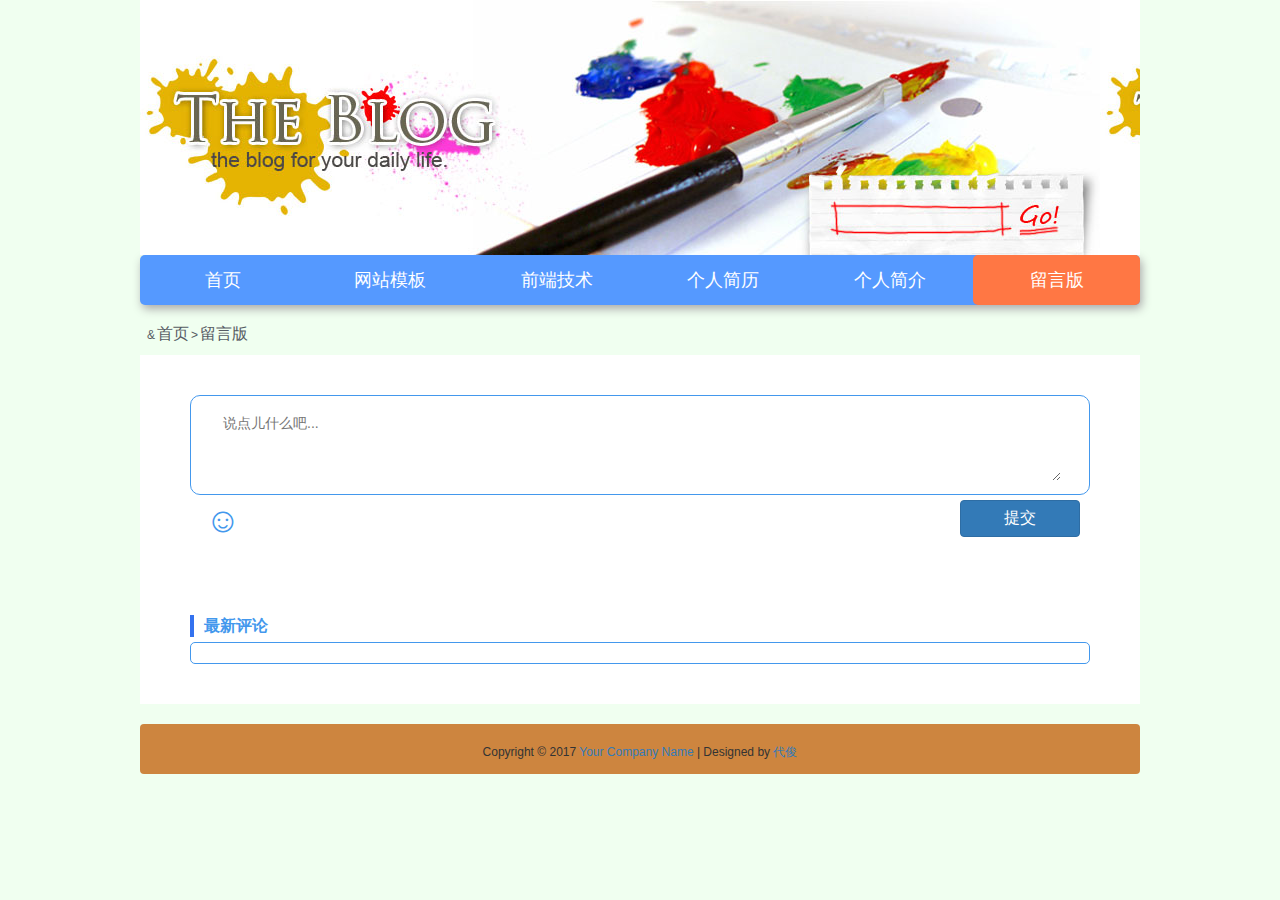
<file: leaveMessage.html>
<!DOCTYPE html>
<html>
<head lang="en">
    <meta charset="UTF-8">
    <meta name="viewport" content="width=device-width,initial-scale=1.0"
          maximum-scale="1.0" minimum-scale="1.0" user-scalable="yes">
    <title>代俊的个人博客-留言</title>
    <link rel="stylesheet" href="utils/bootstrap.min.css"/>
    <link rel="stylesheet" href="commonPrototype/style.css"/>
    <link rel="stylesheet" href="leaveMessage/leaveMessage.css"/>
</head>
<body>
<div id="homepage">
    <header-component></header-component>
    <nav-component></nav-component>
    <div id="nav_warp">
        <span>&</span><a href="index.html">首页</a><span>></span><h1>留言版</h1>
    </div>
    <div id="mainContent">
        <!--<div id="MC_msg"></div>-->
        <div id="MC_box">
            <textarea name="" class="textarea_fw" id="MC_box_say" placeholder="说点儿什么吧..." cols="30" rows="10"></textarea>
        </div>
        <div id="MC_box_tools">
            <div id="box_tools_face"><span class="text">☺</span></div>
            <div id="box_tools_submit"><input class="btn btn-primary" type="submit" name="submit_msg" id="submit_msg" value="提交"/></div>
        </div>
        <div id="emotions">
            <table id="qqfaceBox" border="0" cellpadding="0" cellspacing="0"></table>
        </div>
        <h2>最新评论</h2>
        <div id="MC_msg">
            <ul id="MC_msg_content">
                <!--<li>-->
                    <!--<div class="MC_msg_img">-->
                        <!--<img src="images/personHead.jpg"/>-->
                    <!--</div>-->
                    <!--<div class="MC_msg_content">-->
                        <!--<p>-->
                            <!--<a href="#" class="user_name">专属。。</a>-->
                            <!--<span class="user_time">2017年6月9日 11:24</span>-->
                        <!--</p>-->
                        <!--<p class="user_text">留言版做的不错！</p>-->
                        <!--<p class="user_operate" id="user_operate">-->
                            <!--<a class="user_reply">回复</a>-->
                            <!--<a class="icon_ding"></a>-->
                            <!--<span class="ding_count">0</span>-->
                            <!--<a class="icon_cai"></a>-->
                            <!--<span class="cai_count">0</span>-->
                        <!--</p>-->
                    <!--</div>-->
                <!--</li>-->
            </ul>
        </div>
    </div>
    <footer-component></footer-component>
    <backtotop-component></backtotop-component>
</div>
<script src="utils/jquery-3.1.1.min.js"></script>
<script src="utils/bootstrap.min.js"></script>
<script src="utils/vue.js"></script>
<script src="commonPrototype/commonOperation.js"></script>
<script src="commonPrototype/template.js"></script>
<script src="leaveMessage/leaveMessage.js"></script>
</body>
</html>
</file>
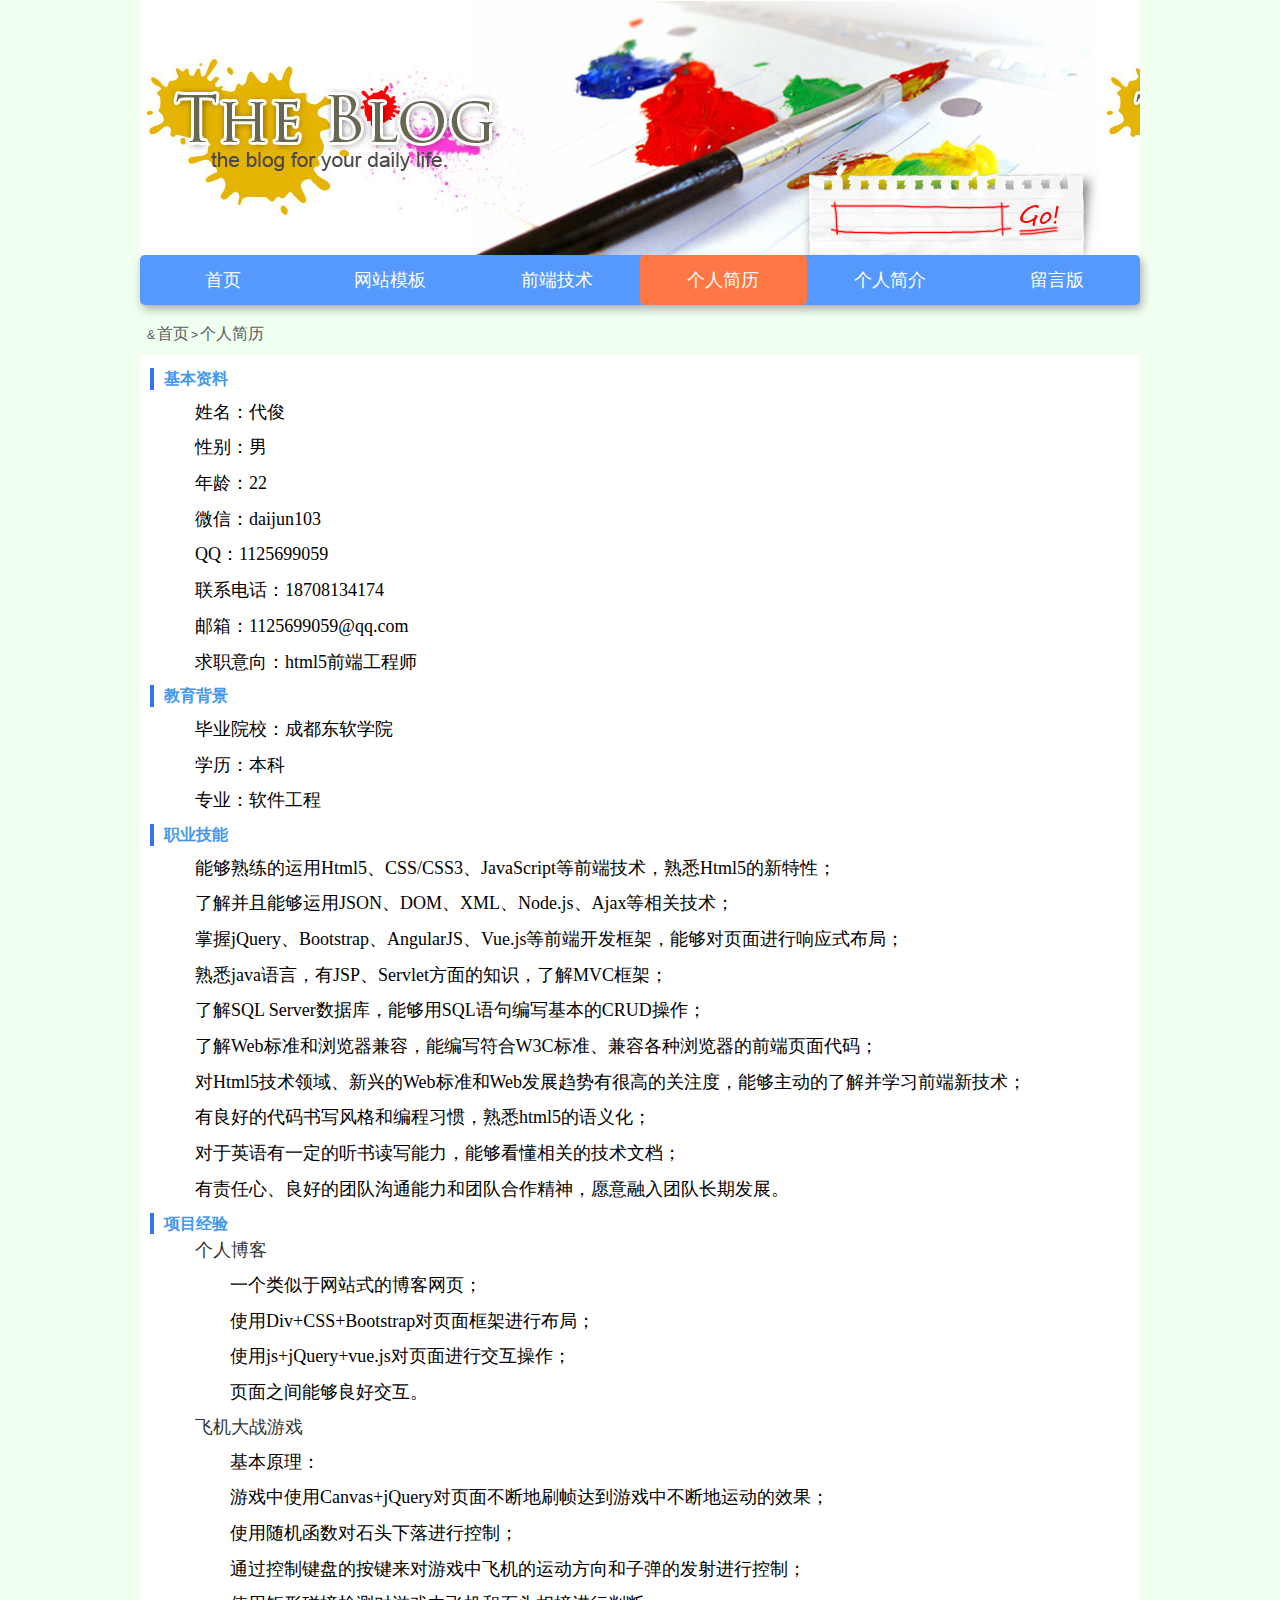
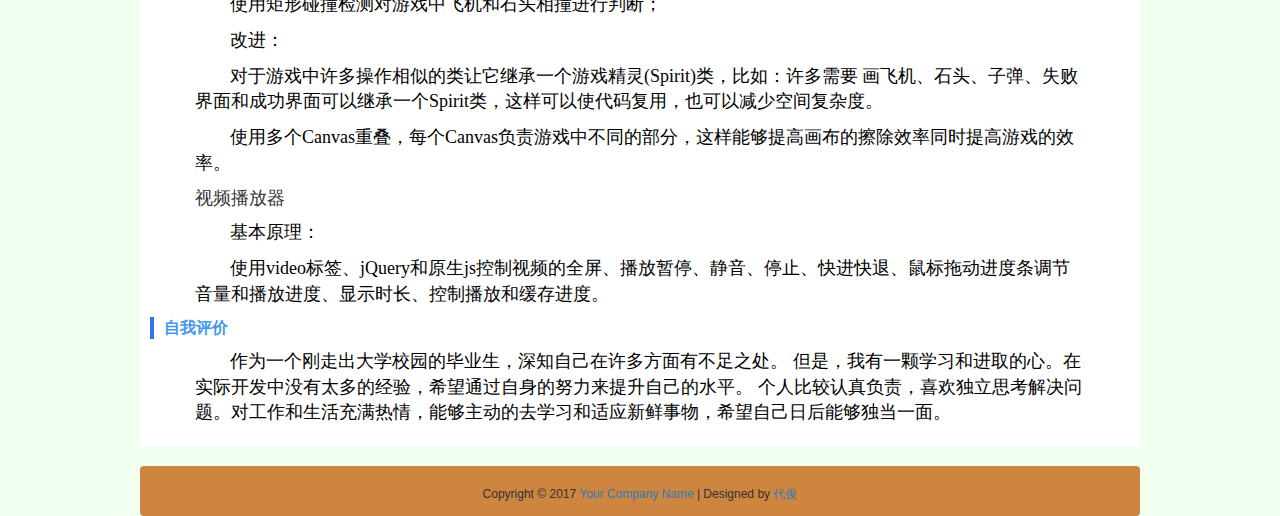
<file: personalDiary.html>
<!DOCTYPE html>
<html>
<head lang="en">
    <meta charset="UTF-8">
    <meta name="viewport" content="width=device-width,initial-scale=1.0"
          maximum-scale="1.0" minimum-scale="1.0" user-scalable="yes">
    <title>代俊的个人博客-个人日记</title>
    <link rel="stylesheet" href="utils/bootstrap.min.css"/>
    <link rel="stylesheet" href="commonPrototype/style.css"/>
    <link rel="stylesheet" href="personalDiary/personalDiary.css"/>
</head>
<body>
<div id="homepage">
    <header-component></header-component>
    <nav-component></nav-component>
    <div id="nav_warp">
        <span>&</span><a href="index.html">首页</a><span>></span><h1>个人简历</h1>
    </div>

    <div id="mainContent">
        <div id="MC_first">
            <h2>基本资料</h2>
            <p class="text">姓名：代俊</p>
            <p class="text">性别：男</p>
            <p class="text">年龄：22</p>
            <p class="text">微信：daijun103</p>
            <p class="text">QQ：1125699059</p>
            <p class="text">联系电话：18708134174</p>
            <p class="text">邮箱：1125699059@qq.com</p>
            <p class="text">求职意向：html5前端工程师</p>
        </div>
        <div id="MC_second">
            <h2>教育背景</h2>
            <p class="text">毕业院校：成都东软学院</p>
            <p class="text">学历：本科</p>
            <p class="text">专业：软件工程</p>
        </div>
        <div id="MC_third">
            <h2>职业技能</h2>
            <p class="text">能够熟练的运用Html5、CSS/CSS3、JavaScript等前端技术，熟悉Html5的新特性；</p>
            <p class="text">了解并且能够运用JSON、DOM、XML、Node.js、Ajax等相关技术；</p>
            <p class="text">掌握jQuery、Bootstrap、AngularJS、Vue.js等前端开发框架，能够对页面进行响应式布局；</p>
            <p class="text">熟悉java语言，有JSP、Servlet方面的知识，了解MVC框架；</p>
            <p class="text">了解SQL Server数据库，能够用SQL语句编写基本的CRUD操作；</p>
            <p class="text">了解Web标准和浏览器兼容，能编写符合W3C标准、兼容各种浏览器的前端页面代码；</p>
            <p class="text">对Html5技术领域、新兴的Web标准和Web发展趋势有很高的关注度，能够主动的了解并学习前端新技术；</p>
            <p class="text">有良好的代码书写风格和编程习惯，熟悉html5的语义化；</p>
            <p class="text">对于英语有一定的听书读写能力，能够看懂相关的技术文档；</p>
            <p class="text">有责任心、良好的团队沟通能力和团队合作精神，愿意融入团队长期发展。</p>
        </div>
        <div id="MC_fourth">
            <h2>项目经验</h2>
            <h3>个人博客</h3>
            <p class="text">一个类似于网站式的博客网页；</p>
            <p class="text">使用Div+CSS+Bootstrap对页面框架进行布局；</p>
            <p class="text">使用js+jQuery+vue.js对页面进行交互操作；</p>
            <p class="text">页面之间能够良好交互。</p>
            <h3>飞机大战游戏</h3>
            <p class="text">基本原理：</p>
            <p class="text">游戏中使用Canvas+jQuery对页面不断地刷帧达到游戏中不断地运动的效果；</p>
            <p class="text">使用随机函数对石头下落进行控制；</p>
            <p class="text">通过控制键盘的按键来对游戏中飞机的运动方向和子弹的发射进行控制；</p>
            <p class="text">使用矩形碰撞检测对游戏中飞机和石头相撞进行判断；</p>
            <p class="text">改进：</p>
            <p class="text">对于游戏中许多操作相似的类让它继承一个游戏精灵(Spirit)类，比如：许多需要 画飞机、石头、子弹、失败界面和成功界面可以继承一个Spirit类，这样可以使代码复用，也可以减少空间复杂度。</p>
            <p class="text">使用多个Canvas重叠，每个Canvas负责游戏中不同的部分，这样能够提高画布的擦除效率同时提高游戏的效率。</p>
            <h3>视频播放器</h3>
            <p class="text">基本原理：</p>
            <p class="text">使用video标签、jQuery和原生js控制视频的全屏、播放暂停、静音、停止、快进快退、鼠标拖动进度条调节音量和播放进度、显示时长、控制播放和缓存进度。</p>
        </div>
        <div id="MC_fifth">
            <h2>自我评价</h2>
            <p class="text">作为一个刚走出大学校园的毕业生，深知自己在许多方面有不足之处。
                但是，我有一颗学习和进取的心。在实际开发中没有太多的经验，希望通过自身的努力来提升自己的水平。
                个人比较认真负责，喜欢独立思考解决问题。对工作和生活充满热情，能够主动的去学习和适应新鲜事物，希望自己日后能够独当一面。</p>
        </div>
    </div>
    <footer-component></footer-component>
    <backtotop-component></backtotop-component>
</div>
<script src="utils/jquery-3.1.1.min.js"></script>
<script src="utils/bootstrap.min.js"></script>
<script src="utils/vue.js"></script>
<script src="commonPrototype/commonOperation.js"></script>
<script src="commonPrototype/template.js"></script>
<script src="personalDiary/personalDiary.js"></script>
</body>
</html>
</file>
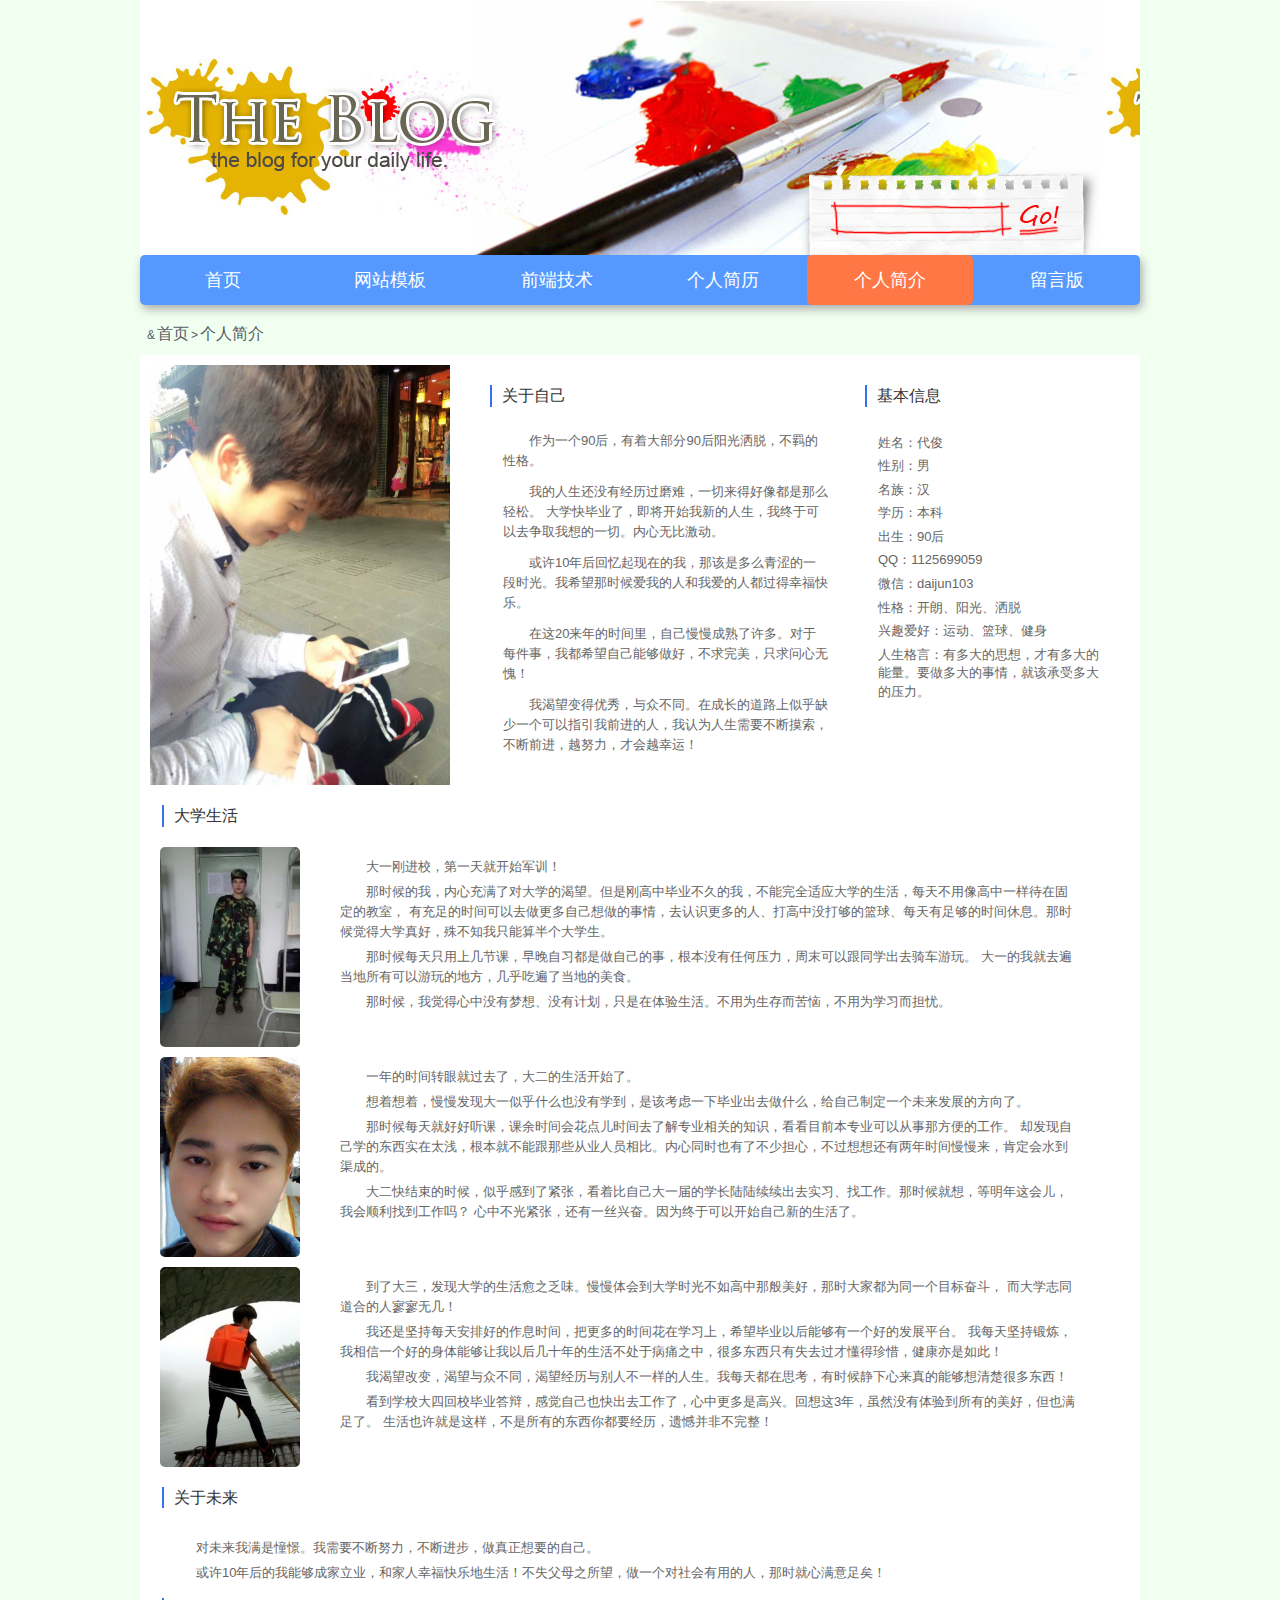
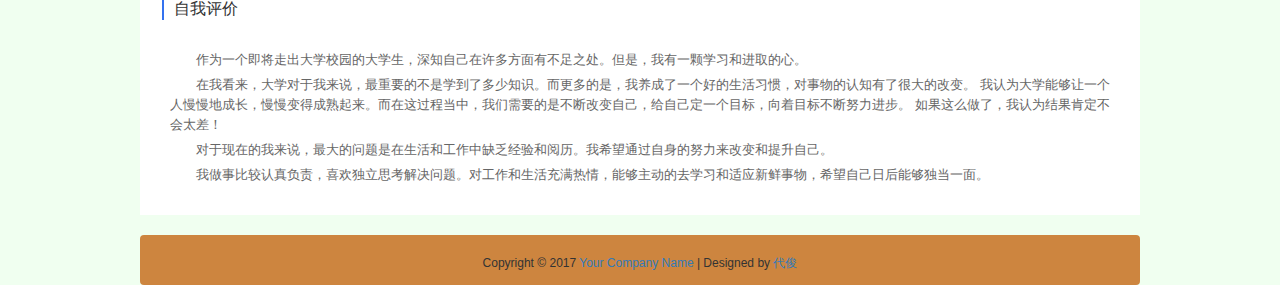
<file: personalIntroduce.html>
<!DOCTYPE html>
<html>
<head lang="en">
    <meta charset="UTF-8">
    <meta name="viewport" content="width=device-width,initial-scale=1.0"
          maximum-scale="1.0" minimum-scale="1.0" user-scalable="yes">
    <title>代俊的个人博客-个人简介</title>
    <link rel="stylesheet" href="utils/bootstrap.min.css"/>
    <link rel="stylesheet" href="commonPrototype/style.css"/>
    <link rel="stylesheet" href="personalIntroduce/personalIntroduce.css"/>
</head>
<body>
<div id="homepage">
    <header-component></header-component>
    <nav-component></nav-component>
    <div id="nav_warp">
        <span>&</span><a href="index.html">首页</a><span>></span><h1>个人简介</h1>
    </div>
    <div id="main_content">
        <div id="personIntro">
            <div id="MC_personImg"><img src="personalIntroduce/images/daijun.jpg" alt=""/></div>
            <div id="MC_personInfo">
                <div id="personInfo_forMe">
                    <h2>关于自己</h2>
                    <p class="text">作为一个90后，有着大部分90后阳光洒脱，不羁的性格。
                    <p class="text">我的人生还没有经历过磨难，一切来得好像都是那么轻松。
                    大学快毕业了，即将开始我新的人生，我终于可以去争取我想的一切。内心无比激动。</p>
                    <p class="text">或许10年后回忆起现在的我，那该是多么青涩的一段时光。我希望那时候爱我的人和我爱的人都过得幸福快乐。</p>
                    <p class="text">在这20来年的时间里，自己慢慢成熟了许多。对于每件事，我都希望自己能够做好，不求完美，只求问心无愧！</p>
                    <p class="text">我渴望变得优秀，与众不同。在成长的道路上似乎缺少一个可以指引我前进的人，我认为人生需要不断摸索，不断前进，越努力，才会越幸运！</p>
                </div>
                <div id="personInfo_msg">
                    <h2>基本信息</h2>
                    <ul>
                        <li>姓名：代俊</li>
                        <li>性别：男</li>
                        <li>名族：汉</li>
                        <li>学历：本科</li>
                        <li>出生：90后</li>
                        <li>QQ：1125699059</li>
                        <li>微信：daijun103</li>
                        <li>性格：开朗、阳光、洒脱</li>
                        <li>兴趣爱好：运动、篮球、健身</li>
                        <li>人生格言：有多大的思想，才有多大的能量。要做多大的事情，就该承受多大的压力。</li>
                    </ul>
                </div>
            </div>
            <div id="MC_person_evaluation">
                <h2>大学生活</h2>
                <div id="college01">
                    <div class="evaluation_img"><img src="personalIntroduce/images/college01.jpg" alt=""/></div>
                    <div class="evaluation_msg">
                        <p class="text">大一刚进校，第一天就开始军训！</p>
                        <p class="text">那时候的我，内心充满了对大学的渴望。但是刚高中毕业不久的我，不能完全适应大学的生活，每天不用像高中一样待在固定的教室，
                            有充足的时间可以去做更多自己想做的事情，去认识更多的人、打高中没打够的篮球、每天有足够的时间休息。那时候觉得大学真好，殊不知我只能算半个大学生。
                        </p>
                        <p class="text">那时候每天只用上几节课，早晚自习都是做自己的事，根本没有任何压力，周末可以跟同学出去骑车游玩。
                            大一的我就去遍当地所有可以游玩的地方，几乎吃遍了当地的美食。</p>
                        <p class="text">那时候，我觉得心中没有梦想、没有计划，只是在体验生活。不用为生存而苦恼，不用为学习而担忧。</p>
                    </div>
                </div>
                <div id="college02">
                    <div class="evaluation_img"><img src="personalIntroduce/images/college02.png" alt=""/></div>
                    <div class="evaluation_msg">
                        <p class="text">一年的时间转眼就过去了，大二的生活开始了。</p>
                        <p class="text">想着想着，慢慢发现大一似乎什么也没有学到，是该考虑一下毕业出去做什么，给自己制定一个未来发展的方向了。</p>
                        <p class="text">那时候每天就好好听课，课余时间会花点儿时间去了解专业相关的知识，看看目前本专业可以从事那方便的工作。
                            却发现自己学的东西实在太浅，根本就不能跟那些从业人员相比。内心同时也有了不少担心，不过想想还有两年时间慢慢来，肯定会水到渠成的。</p>
                        <p class="text">大二快结束的时候，似乎感到了紧张，看着比自己大一届的学长陆陆续续出去实习、找工作。那时候就想，等明年这会儿，我会顺利找到工作吗？
                            心中不光紧张，还有一丝兴奋。因为终于可以开始自己新的生活了。</p>
                    </div>
                </div>
                <div id="college03">
                    <div class="evaluation_img"><img src="personalIntroduce/images/college03.jpg" alt=""/></div>
                    <div class="evaluation_msg">
                        <p class="text">到了大三，发现大学的生活愈之乏味。慢慢体会到大学时光不如高中那般美好，那时大家都为同一个目标奋斗，
                            而大学志同道合的人寥寥无几！</p>
                        <p class="text">我还是坚持每天安排好的作息时间，把更多的时间花在学习上，希望毕业以后能够有一个好的发展平台。
                            我每天坚持锻炼，我相信一个好的身体能够让我以后几十年的生活不处于病痛之中，很多东西只有失去过才懂得珍惜，健康亦是如此！</p>
                        <p class="text">我渴望改变，渴望与众不同，渴望经历与别人不一样的人生。我每天都在思考，有时候静下心来真的能够想清楚很多东西！</p>
                        <p class="text">看到学校大四回校毕业答辩，感觉自己也快出去工作了，心中更多是高兴。回想这3年，虽然没有体验到所有的美好，但也满足了。
                            生活也许就是这样，不是所有的东西你都要经历，遗憾并非不完整！</p>
                    </div>
                </div>
                <h2>关于未来</h2>
                <div id="future">
                    <div class="evaluation_msg">
                        <p class="text">对未来我满是憧憬。我需要不断努力，不断进步，做真正想要的自己。</p>
                        <p class="text">或许10年后的我能够成家立业，和家人幸福快乐地生活！不失父母之所望，做一个对社会有用的人，那时就心满意足矣！</p>
                    </div>
                </div>
                <h2>自我评价</h2>
                <div id="evaluation_myself">
                    <p class="text">作为一个即将走出大学校园的大学生，深知自己在许多方面有不足之处。但是，我有一颗学习和进取的心。</p>
                    <p class="text">在我看来，大学对于我来说，最重要的不是学到了多少知识。而更多的是，我养成了一个好的生活习惯，对事物的认知有了很大的改变。
                        我认为大学能够让一个人慢慢地成长，慢慢变得成熟起来。而在这过程当中，我们需要的是不断改变自己，给自己定一个目标，向着目标不断努力进步。
                        如果这么做了，我认为结果肯定不会太差！</p>
                    <p class="text">对于现在的我来说，最大的问题是在生活和工作中缺乏经验和阅历。我希望通过自身的努力来改变和提升自己。</p>
                    <p class="text">我做事比较认真负责，喜欢独立思考解决问题。对工作和生活充满热情，能够主动的去学习和适应新鲜事物，希望自己日后能够独当一面。</p>

                </div>
            </div>
        </div>
    </div>
    <footer-component></footer-component>
    <backtotop-component></backtotop-component>
</div>
<script src="utils/jquery-3.1.1.min.js"></script>
<script src="utils/bootstrap.min.js"></script>
<script src="utils/vue.js"></script>
<script src="commonPrototype/commonOperation.js"></script>
<script src="commonPrototype/template.js"></script>
<script src="personalIntroduce/personalIntroduce.js"></script>
</body>
</html>
</file>
<file: commonPrototype/style.css>
body {
    margin: 0;
    padding: 0;
    font-family: "Helvetica Neue", Helvetica, Arial, sans-serif;
    font-size: 1.2em;
    line-height: 1.428571429;
    color: #333333;
    background-color: #F0FFF0;
}

a:hover,
a:focus {
    color: #2a6496;
    text-decoration: underline;
}
a:focus {
    outline: thin dotted #333;
    outline: 5px auto -webkit-focus-ring-color;
    outline-offset: -2px;
}

#homepage{
    width: 1000px;
    height: auto;
    margin: 0 auto;
}


#header{
    max-width: 100%;
    height: 255px;
    background: url("../index/images/templatemo_header_bg.jpg");
    position: relative;
}
#search-field{
    width: 168px;
    height: 25px;
    padding: 4px;
    font-size: 13px;
    background: none;
    border: none;
    font-variant: normal;
    line-height: normal;
    position: absolute;
    top: 206px;
    left: 695px;
}
#search-button{
    width: 50px;
    height: 26px;
    margin: 0 0 0 15px;
    padding: 0 6px;
    font-size: 12px;
    cursor: pointer;
    background: none;
    border: none;
    font-weight: bold;
    text-align: center;
    vertical-align: bottom;
    white-space: pre;
    position: absolute;
    top: 206px;
    left: 860px;
}

#nav,#nav-content{
    width: 100%;
    height: 50px;
    margin-top: 0;
    border-radius: 5px;
    background-color: #5599FF;
}
#nav{
    box-shadow: 2px 4px 10px #AAAAAA;
}
#nav-items a div{
    display: block;
    font-size: 18px;
    font-weight: 500;
    color: #ffffff;
    padding: 0;
    margin: 0;
    line-height: 50px;
}
#nav-items a div li.active,#nav-items a div li:hover{
    margin: 0;
    padding: 0;
    background: #FF7744;
    border-radius: 5px;
    width: 100%;
    transition: 0.01s;
}

#homepage #nav_warp{
    width: 125px;
    height: 30px;
    margin-left: 5px;
    padding-left: 0px;
    margin-bottom: 15px;
    line-height: 30px;
    font-size: 16px;
    color: #565b63;
}
#homepage #nav_warp h1{
     display: inline-block;
     font-size: 16px;
     color: #565b63;
}
#homepage #nav_warp span{
    margin: 0 2px 0 2px;
    font-size: 12px;
    color: #565b63;
}
#homepage #nav_warp a:hover,a:focus{
    text-decoration: none;
    color: #0066FF;
}
#homepage #nav_warp a{
    color: #565b63;
}

#footer{
    max-width: 100%;
    height: 50px;
    margin-top: 20px;
    padding-bottom: 0;
    background-color: #CD853F;
    border-radius: 4px;
}
#footer-text{
    text-align: center;
    margin: 0 auto;
    padding-top: 20px;
}
#footer a:hover,a:focus{
    color: #000000;
    text-decoration: none;
}

#backToTop{
    width: 90px;
    height: 80px;
    position: fixed;
    top: 450px;
    right: 85px;
    font-size: 15px;
}
#backToTop span{
    width: 60px;
    font-size: 13px;
    line-height: 21px;
    border: 1px solid #DDDDDD;
    border-radius: 3px;
    text-align: center;
    color: #ffffff;
    background-color: #3472ef;
    position: absolute;
    top: 55px;
    left: 30px;
}
</file>
<file: index/index.css>
/*图片轮播*/
#show-image{
    width: 100%;
    margin-top: 8px;
    background-color: #99FFFF;
    position: relative;
}
#myCarousel .carousel-inner .item img{
    width: 100%;
    height: 350px;
    margin: 0 auto;
}
/*网站模板*/
#blogTemplate{
    width: 100%;
    height: 300px;
    margin-top: 20px;
    padding-left: 0px;
}
#blogTemplate_title{
    width: 215px;
    height: 30px;
    line-height: 30px;
    padding-left: 5px;
    font-size: 16px;
    color: #fff;
    font-weight: 500;
    background: #4b5153;
    box-shadow: 5px 3px 10px #756f71;
    border-radius: 3px;
    margin: 0 0 10px 0;
    text-align: center;
}
#blogTemplate_titleE{
    color: #32c7f7;
    font-size: 14px;
    padding-left: 10px;
}
#blogTemplate ul{
    display: block;
    padding: 0;
}
#blogTemplate ul li{
    width: 300px;
    height: 214px;
    margin-top: 15px;
    float: left;
    border-radius: 3px;
    border-bottom: 1px solid #e0dbdb;
    overflow: hidden;
}
#blogTemplate ul li:hover{
    box-shadow: 0 10px 10px #AAAAAA;
    -webkit-transition: 0.3s;
    -moz-transition: 0.3s;
    -ms-transition: 0.3s;
    -o-transition: 0.3s;
    transition: 0.3s;
}
#blogTemplate ul #blogTemplate_content_second{
    margin-left: 50px;
    margin-right: 50px;
}
/*主要内容*/
#mainContent{
    width: 100%;
    height: auto;
    margin-top: 0;
}
#mainContent h2{
    font-size: 16px;
    font-weight: 400;
    color: #333;
    padding: 2px 0 2px 10px;
    border-left: 2px solid #3472ef;
    margin: 0 0 20px 2px;
    text-align: left;
}
#mainContent_easy{
    width: 65%;
    height: 100%;
    display: inline-block;
}
#mainContent_technology{
    width: 30%;
    height: 100%;
    display: inline-block;
    float: right;
}
#mainContent_easyList,#mainContent_technologyList{
    /*background-color: #F8F8FF;*/
    height: 100%;
}

#mainContent_easyList ul{
    padding-left: 0;
}
#list_easyInfo{
    width: 100%;
    height: 200px;
    overflow: hidden;
    background-color: #F8F8FF;
    margin-bottom: 20px;
}
#list #list_easyInfo:hover{
    box-shadow: 0 5px 5px #D3D3D3;
    -webkit-transition: 0.3s;
    -moz-transition: 0.3s;
    -ms-transition: 0.3s;
    -o-transition: 0.3s;
    transition: 0.3s;
}
#list_easyInfo #news_imgBox{
    width: 210px;
    height: 146px;
    /*background-color: red;*/
    display: inline-block;
    margin: 28px 0 0 15px;
}
#list_easyInfo #news_imgBox img{
    width: 100%;
    height: 100%;
}
#list_easyInfo #news_info{
    width: 395px;
    height: 146px;
    /*background-color: #ffff00;*/
    margin: 28px 15px 0 0;
    display: inline-block;
    float: right;
    padding: 0;
}
#list_easyInfo #news_info #news_info_title{
    margin-top: 5px;
    margin-bottom: 10px;
}
#list_easyInfo #news_info #news_info_title a{
    font-size: 14px;
    color: #3d3d3d;
    font-weight: 600;
}
#list_easyInfo #news_info #news_info_title a:hover,a:focus {
    text-decoration: none;
}
#list_easyInfo #news_info #news_info_personal{
    width: 100%;
    height: 30px;
    /*background-color: red;*/
    font-size: 15px;
    color: #444444;
}
#list_easyInfo #news_info #news_info_personal img{
    width: 30px;
    height: 100%;
    border-radius: 14px;
    margin-right: 8px;
}
#list_easyInfo #news_info #news_info_personal a:hover,
a:focus {
    color: #444444;
    text-decoration: none;
}
#list_easyInfo #news_info #news_info_personal span{
    width: 50px;
    height: 100%;
    line-height: 30px;
    font-size: 12px;
}
#list_easyInfo #news_info #news_info_personal #person_time{
    margin: 0 15px 0 15px;
}
#list_easyInfo #news_info #news_info_personal #person_category{
    margin-left: 5px;
}
#list_easyInfo #news_info #news_info_msg{
    width: 100%;
    height: 75px;
    font-size: 12px;
    padding: 2px 0 2px 0;
    /*background-color: blue;*/
    overflow: hidden;
}

/*mainContent前端技术*/
#mainContent_technologyList {
    /*height: 100%;*/
    /*background-color: #F8F8FF;*/
}
#mainContent_technologyList div{
    width: 100%;
    height: auto;
    font-size: 16px;
    font-weight: 400;
    border-radius: 4px;
}
#mainContent_technologyList div dl a,a:hover,a:focus{
    color: #000000;
    text-decoration: none;
}
#mainContent_technologyList div dl dt{
    width: 100%;
    height: 40px;
    line-height: 40px;
    font-size: 18px;
}
#mainContent_technologyList div dl{
    padding-bottom: 5px;
}
#mainContent_technologyList div dl dd{
    text-align: left;
    margin: 3px 40px 3px 40px;
    color: #ffffff;
}
#mainContent_technologyList div dl dd:hover{
    box-shadow: 0 1px 2px;
    background-color: #800000;
}
#mainContent_technologyList #tl_html{
    background-color: #00AAAA;
}
#mainContent_technologyList #tl_html5{
    background-color: #88AA00;
}
#mainContent_technologyList #tl_css{
    background-color: #CC6600;
}
#mainContent_technologyList #tl_js{
    background-color: #7B68EE;
}
#mainContent_technologyList #tl_frame{
    background-color: #CC0000;
}
</file>
<file: blogTemplate/blogTemplate.css>
#homepage #tempItems div.tItems{
    width: 323px;
    height: 265px;
    float: left;
    margin: 5px 5px;
    padding: 5px 5px ;
    border: 2px solid #DDDDDD;
}
#homepage{
    position: relative;
}
#homepage #tempItems div.tItems:hover{
    box-shadow: 0 3px 3px #888888;
}
#homepage #tempItems div.tItems div{
    margin-top: 8px;
}
#homepage #tempItems div.tItems div button{
    width: 50px;
    height: 25px;
    line-height: 23px;
    background-color: #bce8f1;
    border: 1px solid #AAAAAA;
    border-radius: 3px;
}
#homepage #tempItems div a:hover,a:focus {
    color: red;
    text-decoration: none;
}

#homepage #tempItems #lookMore{
    width: 100%;
    height: 50px;
    line-height: 50px;
    margin: 0 auto;
    background-color: #DDDDDD;
    position: absolute;
    top: 2020px;
    left: 0;
}
#homepage #footer{
    width: 100%;
    position: absolute;
    top: 2100px;
    left: 0;
}
</file>
<file: frontEndTechnology/frontEndTechnology.css>
#homepage #mainContent{
    width: 100%;
    height: auto;
    margin-top: 20px;
    padding-top: 3px;
    padding-bottom: 10px;
    background-color: #ffffff;
}
#homepage #mainContent h1{
    font-size: 21px;
    font-weight: 600;
    margin: 20px 0;
    text-align: center;
}
#homepage #mainContent #easy_content h2{
    font-size: 18px;
    font-weight: 600;
    padding: 0;
    /*border-left: 4px solid #3472ef;*/
    margin: 10px 55px;
    text-align: left;
}
#homepage #mainContent #easy_content h3{
    font-size: 16px;
    font-weight: 600;
    color: #000000;
    padding: 0;
    margin: 10px 60px;
    text-align: left;
}
#homepage #mainContent #easy_content p.text{
    font-size: 16px;
    /*color: #000000;*/
    margin: 10px 55px;
    text-indent: 32px;
}

#homepage #mainContent #easy_content{
    margin: 20px 0;
    /*background-color: red;*/
}

#homepage #mainContent #easy_content #contentDemo{
    margin: 0;
    /*background-color: #a6e1ec;*/
}
#homepage #mainContent #easy_content #contentDemo code{
    width: 100%;
    margin: 0 87px;
    padding: 2px 0;
    font-family: '微软雅黑','宋体', '黑体', Arial, Helvetica, sans-serif;
}
#homepage #mainContent #easy_content #contentDemo table {
    margin: 0 88px;
    font-size: 15px;
}
#homepage #mainContent #easy_content #contentDemo #show_img{
    width: 900px;
    margin: 0 auto;
}
#homepage #mainContent #easy_content #contentDemo #show_img img{
    width: auto;
    height: 200px;
}
</file>
<file: leaveMessage/leaveMessage.css>
#homepage #mainContent{
    width: 100%;
    height: auto;
    background-color: #ffffff;
    padding-top: 20px;
    padding-bottom: 40px;
    margin-top: 20px;
    position: relative;
}
#homepage #mainContent h2{
    font-size: 16px;
    font-weight: 600;
    color: #4398ed;
    padding: 2px 0 2px 10px;
    border-left: 4px solid #3472ef;
    margin: 80px 0 5px 50px;
    text-align: left;
}
#homepage #mainContent #MC_msg,#MC_box,#MC_box_tools{
    width: 900px;
    margin: 0 auto;
}
#homepage #mainContent #MC_msg{
    height: auto;
    border: 1px solid #4398ed;
    border-radius: 5px;
    padding-bottom: 20px;
    /*background-color: red;*/
}
#homepage #mainContent #MC_msg ul{
    width: 100%;
    height: auto;
    margin: 0;
    padding: 0;
}
#homepage #mainContent #MC_msg ul li{
    width: 97%;
    height: 100px;
    margin: 0 auto;
    list-style: none;
    overflow: hidden;
    border-bottom: 1px dashed #c0c0c0;
    margin-top: 10px;
    /*background-color: red;*/
}
#homepage #mainContent #MC_msg ul li div p{
    font-size: 13px;
    padding: 3px 0;
}
.user_name{
    color: #4398ed;
}
.user_time{
    float: right;
    color: #999999;
}
#homepage #mainContent #MC_msg ul li .MC_msg_content p .user_text{
    font-size: 16px;
    overflow: hidden;
}
.user_operate a{
    color: #999999;
}
.user_operate{
    text-align: right;
}
.user_operate a:hover{
    color: orangered;
    text-decoration: none;
}
.MC_msg_content .user_operate .icon_ding,.icon_cai{
    width: 16px;
    height: 15px;
    margin-left: 25px;
    display: inline-block;
}
.MC_msg_content .user_operate .icon_ding:hover{
    background: url("images/ding-active.png");
}
.MC_msg_content .user_operate .icon_cai:hover{
    background: url("images/cai-active.png");
}
.MC_msg_content .user_operate .icon_ding{
    background: url("images/ding.png") no-repeat;
}
.MC_msg_content .user_operate span{
    width: auto;
    height: 20px;
    margin-left: 3px;
    display: inline-block;
}
.MC_msg_content .user_operate .icon_cai{
    background: url("images/cai.png") no-repeat;
}
.MC_msg_img{
    width: 8%;
    height: 100%;
    display: inline-block;
    float: left;
    padding: 3px 0;
    /*background-color: #a6e1ec;*/
}
.MC_msg_img img{
    width: 50px;
    height: 50px;
    border-radius: 50%;
    /*float: right;*/
    margin-left: 8px;
}
.MC_msg_content{
    width: 92%;
    height: 100%;
    display: inline-block;
    /*background-color: #a6e1ec;*/
}

#homepage #mainContent #MC_box{
    height: 100px;
    margin-top: 20px;
    padding: 15px 30px;
    border: 1px solid #4398ed;
    border-radius: 10px;
}
#homepage #mainContent #MC_box .textarea_fw{
    width: 840px;
    height: 70px;
    border: 0;
    margin: 0 auto;
    background: none;
    outline: 0;
    font-size: 14px;
    /*color: #bfbfbf;*/
    overflow-x: hidden;
    overflow-y: auto;
    box-shadow: none;
    text-align: left;
}
#homepage #mainContent #MC_box_tools{
    height: 40px;
    padding-left: 10px;
    padding-right: 10px;
    /*background-color: #a6e1ec;*/
}
#homepage #mainContent #MC_box_tools #box_tools_face{
    width: 100px;
    height: 100%;
    font-size: 35px;
    color: #4398ed;
    text-align: left;
    padding-left: 5px;
    display: inline-block;
    float: left;
    /*background-color: red;*/
}
#homepage #mainContent #MC_box_tools #box_tools_face span.text:hover{
    color: #CC6600;
}
#homepage #mainContent #MC_box_tools #box_tools_submit{
    width: 120px;
    height: 100%;
    padding-top: 5px;
    /*background-color: chartreuse;*/
    display: inline-block;
    float: right;
}
#homepage #mainContent #MC_box_tools #box_tools_submit #submit_msg{
    width: 100%;
    height: auto;
    font-size: 16px;
    text-align: center;
}
#homepage #mainContent #emotions{
    width: 406.22px;
    height: 178.44px;
    margin-top: 4px;
    background: #fff;
    padding: 2px;
    border: 1px #dfe6f6 solid;
    z-index: 2;
    position: absolute;
    top: 182px;
    left: 68px;
}
#homepage #mainContent #emotions table{
    width: 100%;
    height: 100%;
    /*background-color: red;*/
}
#homepage #mainContent #emotions table tr td img{
    vertical-align: middle;
    cursor: pointer;
    border: 1px #fff solid;
    width: 26.22px;
    height: 26.22px;
}
#homepage #mainContent #emotions table tr td img:hover{
    border: 1px solid #0066cc;
}
/*#homepage #mainContent #emotions{*/
    /*display: block;*/
/*}*/
</file>
<file: personalDiary/personalDiary.css>
#mainContent{
    width: 100%;
    height: auto;
    margin-top: 20px;
    padding-top: 3px;
    padding-bottom: 10px;
    background-color: #ffffff;
}
#homepage #mainContent h2{
    font-size: 16px;
    font-weight: 600;
    color: #4398ed;
    padding: 2px 0 2px 10px;
    border-left: 4px solid #3472ef;
    margin: 0 0 5px 10px;
    text-align: left;
}
#homepage #mainContent #MC_fourth h3{
    font-family: '华文行楷';
    font-size: 18px;
    padding: 2px 0 2px 10px;
    margin: 0 0 5px 45px;
    text-align: left;
}
#homepage #mainContent p.text{
    font-size: 18px;
    color: #000000;
    font-family: '华文新魏';
    margin: 10px 55px;
}
#homepage #mainContent div{
    width: 100%;
    height: auto;
    margin: 10px 0;
    /*background-color: #c7ddef;*/
}
#MC_first{

}

#MC_fourth p.text{
    text-indent: 35px;
}
#MC_fifth p.text{
    text-indent: 35px;
}
</file>
<file: personalIntroduce/personalIntroduce.css>
h2{
    font-size: 16px;
    font-weight: 400;
    color: #333;
    padding: 2px 0 2px 10px;
    border-left: 2px solid #3472ef;
    margin: 0 0 20px 2px;
    text-align: left;
}
p.text{
    font-size: 13px;
    color: #666;
    line-height: 20px;
    margin-bottom: 5px;
    text-indent: 26px;
}

#main_content #personIntro{
    width: 100%;
    height: 1460px;
    margin-top: 20px;
    background-color: #ffffff;
    padding: 10px 10px;
}
#main_content #personIntro #MC_personImg{
    width: 300px;
    height: 420px;
    margin-right: 18px;
    display: inline-block;
    /*background-color: blue;*/
    float: left;
}
#main_content #personIntro #MC_personImg img{
    width: 100%;
    height: 100%;
}

#main_content #personIntro #MC_personInfo{
    width: 660px;
    height: 420px;
    padding: 10px 10px;
    /*background-color: red;*/
    display: inline-block;
}
#main_content #personIntro #MC_personInfo #personInfo_forMe{
    width: 360px;
    height: 400px;
    margin-right: 15px;
    padding: 10px 10px;
    /*background-color: #a6e1ec;*/
    display: inline-block;
    float: left;
}
#main_content #personIntro #MC_personInfo #personInfo_forMe p{
    padding: 4px 0 2px 15px;
}
#main_content #personIntro #MC_personInfo #personInfo_msg{
    width: 260px;
    height: 400px;
    padding: 10px 10px;
    /*background-color: #00AAAA;*/
    display: inline-block;
}
#main_content #personIntro #MC_personInfo #personInfo_msg ul{
    list-style: none;
    padding: 2px 0 2px 15px;
}
#main_content #personIntro #MC_personInfo #personInfo_msg ul li{
    font-size: 13px;
    color: #666;
    margin: 5px 0 5px 0;
}
#main_content #personIntro #MC_person_evaluation{
    width: 100%;
    height: 1000px;
    margin-top: 10px;
    padding: 10px 10px;
    /*background-color: #ffff00;*/
}
#main_content #personIntro #MC_person_evaluation #college01,#college02
,#college03{
    width: 960px;
    height: 200px;
    /*background-color: red;*/
    margin-bottom: 10px;
}
#main_content #personIntro #MC_person_evaluation #college03{
    margin-bottom: 20px;
}
#main_content #personIntro #MC_person_evaluation #future{
    width: 960px;
    height: 70px;
    /*background-color: red;*/
}
#main_content #personIntro #MC_person_evaluation #future div{
    width: 100%;
    height: 100%;
}
#main_content #personIntro #MC_person_evaluation .evaluation_img{
    width: 150px;
    height: 100%;
    margin-right: 20px;
    display: inline-block;
    float: left;
}
#main_content #personIntro #MC_person_evaluation .evaluation_img img{
    width: 140px;
    height: 100%;
    margin: 0 auto;
    border-radius: 5px;
}
#main_content #personIntro #MC_person_evaluation .evaluation_msg{
    width: 760px;
    height: 100%;
    padding: 10px 10px;
    /*background-color: #a6e1ec;*/
    display: inline-block;
}
#main_content #personIntro #MC_person_evaluation #evaluation_myself{
    width: 960px;
    height: 160px;
    padding: 10px 10px;
    /*background-color: #a6e1ec;*/
}
</file>
